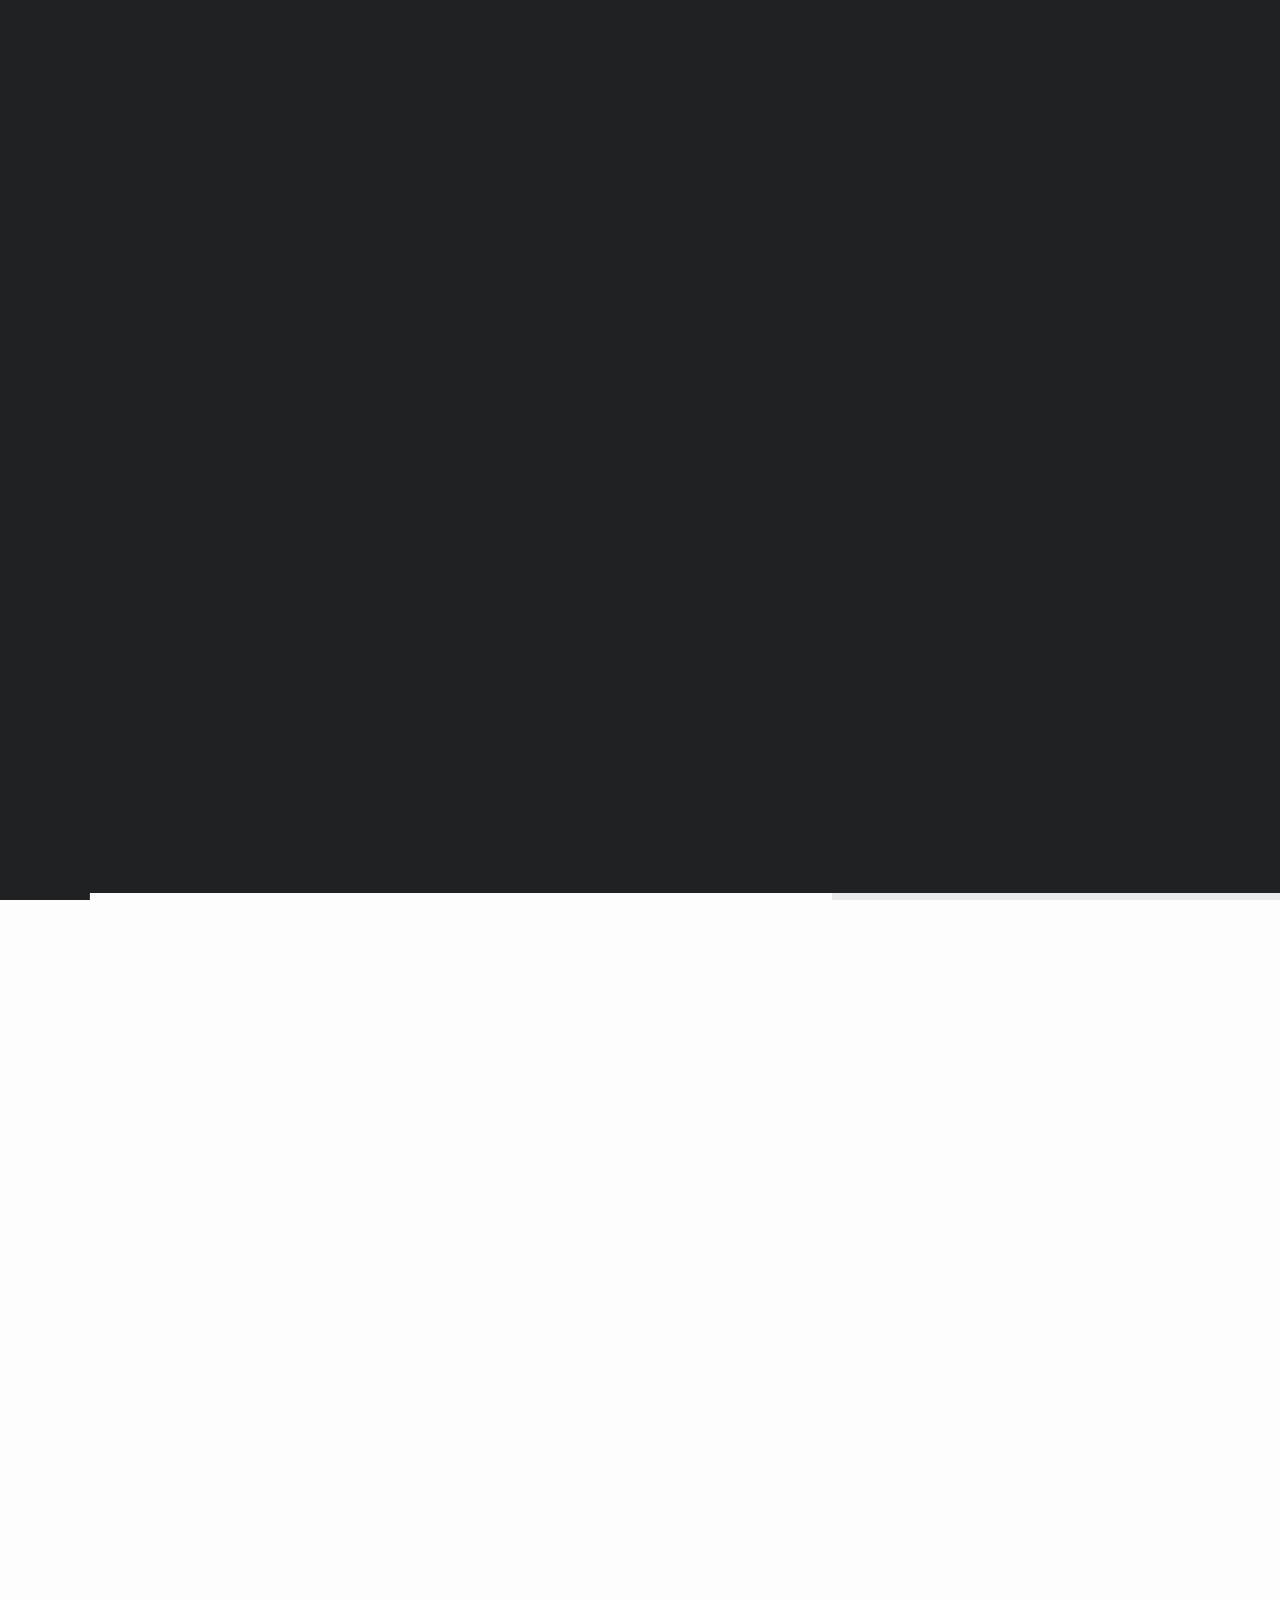
<file: index.html>
<!DOCTYPE html>
<html lang="zxx" class="is-animating">

<head>

    <meta charset="UTF-8">
    <meta name="viewport" content="width=device-width, initial-scale=1.0">
    <meta http-equiv="X-UA-Compatible" content="ie=edge">

    <!-- bootstrap grid css -->
    <link rel="stylesheet" href="css/plugins/bootstrap-grid.css">
    <!-- font awesome css -->
    <link rel="stylesheet" href="css/plugins/font-awesome.min.css">
    <!-- swiper css -->
    <link rel="stylesheet" href="css/plugins/swiper.min.css">
    <!-- courtney css -->
    <link rel="stylesheet" href="css/dark-mode.css">
    <!-- page name -->
    <title>sri hari</title>

</head>

<body>

    <!-- wrapper -->
    <div class="mil-wrapper" id="top">

        <!-- preloader -->
        <div class="mil-preloader-frame">
            <div class="mil-preloader-content" style="transform: scale(.6) translateY(200px); opacity: 0;">
                <div class="mil-preloader">
                    <div class="mil-circ-1"></div>
                    <div class="mil-circ-2"></div>
                    <div class="mil-circ-3"></div>
                    <div class="mil-circ-4"></div>
                </div>
                <div class="mil-upper">Loading</div>
            </div>
        </div>
        <!-- preloader end -->

        <div class="mil-frame">

            <!-- top bar -->
            <div class="mil-top-panel">

                <!-- You need to remove the "mil-dot" class if you don't need a dot -->
                <a href="home-2.html" class="mil-logo"><span class="mil-dot">C</span></a>

                <div class="mil-navigation">
                    <nav id="swupMenu" class="mil-menu-transition">
                        <ul>
                            <li class="mil-has-children mil-active">
                                <a href="">Home</a>
                                <ul>
                                    <li><a href="home-1.html">Default</a></li>
                                    <li><a href="home-2.html">Full width homepage</a></li>
                                    <li><a href="portfolio-5.html">Portfolio slider</a></li>
                                </ul>
                            </li>
                            <li class="mil-has-children">
                                <a href="">Projects</a>
                                <ul>
                                    <li><a href="portfolio-1.html">Projects list</a></li>
                                    <li><a href="portfolio-2.html">Projects 2 column list</a></li>
                                    <li><a href="portfolio-3.html">Full width list</a></li>
                                    <li><a href="portfolio-4.html">Full width simple list</a></li>
                                    <li><a href="portfolio-5.html">Carousel</a></li>
                                    <li><a href="project-1.html">Single Project</a></li>
                                    <li><a href="project-2.html">Full width Single Project</a></li>
                                </ul>
                            </li>
                            <li class="mil-has-children">
                                <a href="">Blog</a>
                                <ul>
                                    <li><a href="blog-1.html">Blog list</a></li>
                                    <li><a href="blog-2.html">Full width list</a></li>
                                    <li><a href="publication-1.html">Publication</a></li>
                                    <li><a href="publication-2.html">Full width Publication</a></li>
                                </ul>
                            </li>
                            <li><a href="contact.html">Contact</a></li>
                            <li class="mil-has-children">
                                <a href="">Other</a>
                                <ul>
                                    <li><a href="story.html">Story timeline</a></li>
                                    <li><a href="services.html">Services</a></li>
                                    <li><a href="service.html">Single Service</a></li>
                                    <li><a href="404.html">404</a></li>
                                </ul>
                            </li>
                        </ul>
                    </nav>
                </div>

                <div class="mil-top-panel-btns">
                    <a href="contact.html" class="mil-contact-btn">
                        <svg xmlns="http://www.w3.org/2000/svg" viewBox="0 0 24 24" fill="none" stroke="currentColor" stroke-width="2" stroke-linecap="round" stroke-linejoin="round" class="feather feather-mail">
                            <path d="M4 4h16c1.1 0 2 .9 2 2v12c0 1.1-.9 2-2 2H4c-1.1 0-2-.9-2-2V6c0-1.1.9-2 2-2z"></path>
                            <polyline points="22,6 12,13 2,6"></polyline>
                        </svg>
                    </a>

                    <div class="mil-menu-btn">
                        <span></span>
                    </div>
                </div>

            </div>
            <!-- top bar end -->

            <!-- left bar -->
            <div class="mil-left-panel">

                <div class="mil-page-name mil-upper mil-dark">Homepage</div>

                <ul class="mil-social-icons">
                    <li><a href="#." target="_blank" class="social-icon"> <i class="fab fa-behance"></i></a></li>
                    <li><a href="#." target="_blank" class="social-icon"> <i class="fab fa-dribbble"></i></a></li>
                    <li><a href="#." target="_blank" class="social-icon"> <i class="fab fa-twitter"></i></a></li>
                    <li><a href="#." target="_blank" class="social-icon"> <i class="fab fa-github"></i></a></li>
                </ul>

            </div>
            <!-- left bar end -->

            <!-- back to top -->
            <div class="mil-back-to-top">
                <a href="#top" class="mil-link mil-btt-icon">
                    <span>Back to top</span>
                    <svg xmlns="http://www.w3.org/2000/svg" width="24" height="24" viewBox="0 0 24 24" fill="none" stroke="currentColor" stroke-width="2" stroke-linecap="round" stroke-linejoin="round" class="feather feather-arrow-right">
                        <line x1="5" y1="12" x2="19" y2="12"></line>
                        <polyline points="12 5 19 12 12 19"></polyline>
                    </svg>
                </a>
            </div>
            <!-- back to top end -->

        </div>

        <!-- content -->
        <div class="mil-content">

            <div class="mil-scroll-wrapper transition-fade" id="swupMain">
                <div class="mil-container">
                    <!-- banner -->
                    <section class="mil-side-banner mil-center">
                        <div class="mil-banner-top mil-up"></div>
                        <div class="mil-banner-title">
                            <div class="mil-upper mil-dark mil-up mil-mb-30">Hello! My name is</div>
                            <h1 class="mil-up mil-mb-30">Courtney<br>Davis</h1>
                            <p class="mil-upper mil-dark mil-up">UI/UX Designer</p>
                        </div>
                        <div class="mil-up mil-oval-frame">
                            <div class="mil-circle-text">
                                <svg version="1.1" xmlns="http://www.w3.org/2000/svg" xmlns:xlink="http://www.w3.org/1999/xlink" x="0px" y="0px" viewBox="0 0 300 300" enable-background="new 0 0 300 300" xml:space="preserve" class="mil-ct-svg mil-rotate" data-value="360">
                                    <defs>
                                        <path id="circlePath" d="M 150, 150 m -60, 0 a 60,60 0 0,1 120,0 a 60,60 0 0,1 -120,0 " />
                                    </defs>
                                    <circle cx="150" cy="100" r="75" fill="none" />
                                    <g>
                                        <use xlink:href="#circlePath" fill="none" />
                                        <text style="letter-spacing: 6.5px">
                                            <!-- circle text -->
                                            <textPath xlink:href="#circlePath">Scroll down - Scroll down - </textPath>
                                        </text>
                                    </g>
                                </svg>
                                <a href="#about" class="mil-button">
                                    <svg xmlns="http://www.w3.org/2000/svg" width="24" height="24" viewBox="0 0 24 24" fill="none" stroke="currentColor" stroke-width="2" stroke-linecap="round" stroke-linejoin="round" class="feather feather-arrow-down">
                                        <line x1="12" y1="5" x2="12" y2="19"></line>
                                        <polyline points="19 12 12 19 5 12"></polyline>
                                    </svg>
                                </a>
                            </div>
                        </div>
                    </section>
                    <!-- banner end -->

                    <!-- about -->
                    <section id="about" class="mil-p-0-90">
                        <div class="mil-oval-frame-2 mil-mb-90">
                            <img src="img/person/avatar.jpg" alt="avatar">
                        </div>
                        <div class="row justify-content-center">
                            <div class="col-lg-8">
                                <div class="mil-center">
                                    <h2 class="mil-up mil-mb-30">Hi! My name is Courtney, <br>i’m UI/UX Designer based in Toronto</h2>
                                    <div class="mil-quote mil-up mil-mb-30"><i class="fas fa-quote-left"></i></div>
                                    <p class="mil-up mil-mb-30">I am a passionate and dedicated UI/UX designer with a strong focus on creating exceptional user experiences. I thrive on transforming complex ideas into intuitive and visually appealing designs. With a keen eye for
                                        detail and a user-centered approach, I strive to deliver impactful solutions that engage and delight users. Let's collaborate to bring your digital products to life!</p>
                                    <img src="img/person/sign.png" alt="signature" class="mil-up mil-sign">
                                </div>
                            </div>
                        </div>
                    </section>
                    <!-- about end -->

                    <div class="mil-section-title mil-up">
                        <div class="mil-divider"></div>
                        <h3>Services</h3>
                    </div>

                    <!-- services -->
                    <section class="mil-p-90-30">
                        <div class="row justify-content-between align-items-center">
                            <div class="col-lg-4">
                                <div class="mil-icon-box mil-center mil-mb-60">
                                    <div class="mil-service-icon mil-up">
                                        <img src="img/icons/1.svg" alt="icon" class="mil-mb-30">
                                    </div>
                                    <h5 class="mil-up mil-mb-30">UI/UX Design</h5>
                                    <p class="mil-up mil-mb-30">Elevate your online presence with captivating user interfaces and seamless experiences</p>
                                    <div class="mil-up">
                                        <a href="service.html" class="mil-link mil-icon-link">
                                            <svg xmlns="http://www.w3.org/2000/svg" width="24" height="24" viewBox="0 0 24 24" fill="none" stroke="currentColor" stroke-width="2" stroke-linecap="round" stroke-linejoin="round" class="feather feather-arrow-right">
                                                <line x1="5" y1="12" x2="19" y2="12"></line>
                                                <polyline points="12 5 19 12 12 19"></polyline>
                                            </svg>
                                        </a>
                                    </div>
                                </div>
                            </div>
                            <div class="col-lg-4">
                                <div class="mil-icon-box mil-center mil-mb-60">
                                    <div class="mil-service-icon mil-up">
                                        <img src="img/icons/2.svg" alt="icon" class="mil-mb-30">
                                    </div>
                                    <h5 class="mil-up mil-mb-30">Logo Design</h5>
                                    <p class="mil-up mil-mb-30">Establish a strong and cohesive brand identity that resonates with your audience.</p>
                                    <div class="mil-up">
                                        <a href="service.html" class="mil-link mil-icon-link">
                                            <svg xmlns="http://www.w3.org/2000/svg" width="24" height="24" viewBox="0 0 24 24" fill="none" stroke="currentColor" stroke-width="2" stroke-linecap="round" stroke-linejoin="round" class="feather feather-arrow-right">
                                                <line x1="5" y1="12" x2="19" y2="12"></line>
                                                <polyline points="12 5 19 12 12 19"></polyline>
                                            </svg>
                                        </a>
                                    </div>
                                </div>
                            </div>
                            <div class="col-lg-4">
                                <div class="mil-icon-box mil-center mil-mb-60">
                                    <div class="mil-service-icon mil-up">
                                        <img src="img/icons/3.svg" alt="icon" class="mil-mb-30">
                                    </div>
                                    <h5 class="mil-up mil-mb-30">Branding</h5>
                                    <p class="mil-up mil-mb-30">All of which have a singular goal: to build environments where our clients thrive.</p>
                                    <div class="mil-up">
                                        <a href="service.html" class="mil-link mil-icon-link">
                                            <svg xmlns="http://www.w3.org/2000/svg" width="24" height="24" viewBox="0 0 24 24" fill="none" stroke="currentColor" stroke-width="2" stroke-linecap="round" stroke-linejoin="round" class="feather feather-arrow-right">
                                                <line x1="5" y1="12" x2="19" y2="12"></line>
                                                <polyline points="12 5 19 12 12 19"></polyline>
                                            </svg>
                                        </a>
                                    </div>
                                </div>
                            </div>
                        </div>
                    </section>
                    <!-- services end -->

                    <div class="mil-section-title mil-up">
                        <div class="mil-divider"></div>
                        <h3>Language Skills</h3>
                    </div>

                    <!-- language -->
                    <section class="mil-lang-skills mil-p-90-60">
                        <div class="row justify-content-between align-items-center">
                            <div class="col-6 col-lg-3">

                                <div class="mil-lang-skills-item mil-center mil-up mil-mb-30">
                                    <div class="mil-circular-progress" data-value="95%">
                                        <div class="mil-counter-frame mil-upper mil-dark"><span class="mil-counter" data-number="95">0</span><span>%</span></div>
                                    </div>
                                    <h6 class="mil-up">English</h6>
                                </div>

                            </div>
                            <div class="col-6 col-lg-3">

                                <div class="mil-lang-skills-item mil-center mil-up mil-mb-30">
                                    <div class="mil-circular-progress" data-value="85%">
                                        <div class="mil-counter-frame mil-upper mil-dark"><span class="mil-counter" data-number="85">0</span><span>%</span></div>
                                    </div>
                                    <h6 class="mil-up">French</h6>
                                </div>

                            </div>
                            <div class="col-6 col-lg-3">

                                <div class="mil-lang-skills-item mil-center mil-up mil-mb-30">
                                    <div class="mil-circular-progress" data-value="60%">
                                        <div class="mil-counter-frame mil-upper mil-dark"><span class="mil-counter" data-number="60">0</span><span>%</span></div>
                                    </div>
                                    <h6 class="mil-up">Spanish</h6>
                                </div>

                            </div>
                            <div class="col-6 col-lg-3">

                                <div class="mil-lang-skills-item mil-center mil-up mil-mb-30">
                                    <div class="mil-circular-progress" data-value="40%">
                                        <div class="mil-counter-frame mil-upper mil-dark"><span class="mil-counter" data-number="40">0</span><span>%</span></div>
                                    </div>
                                    <h6 class="mil-up">German</h6>
                                </div>

                            </div>
                        </div>
                    </section>
                    <!-- language end -->

                    <div class="mil-section-title mil-up">
                        <div class="mil-divider"></div>
                        <h3>Hard Skills</h3>
                    </div>

                    <!-- hard skills -->
                    <section class="mil-p-90-60">
                        <div class="row justify-content-between align-items-center">
                            <div class="col-lg-6">

                                <div class="mil-lang-skills-item mil-mb-30">
                                    <h6 class="mil-up mil-mb-30">Figma</h6>
                                    <div class="mil-line-progress mil-up">
                                        <div class="mil-bar" data-value="95%"></div>
                                    </div>
                                </div>

                            </div>
                            <div class="col-lg-6">

                                <div class="mil-lang-skills-item mil-mb-30">
                                    <h6 class="mil-up mil-mb-30">Adobe XD</h6>
                                    <div class="mil-line-progress mil-up">
                                        <div class="mil-bar" data-value="90%"></div>
                                    </div>
                                </div>

                            </div>
                            <div class="col-lg-6">

                                <div class="mil-lang-skills-item mil-mb-30">
                                    <h6 class="mil-up mil-mb-30">Sketch</h6>
                                    <div class="mil-line-progress mil-up">
                                        <div class="mil-bar" data-value="80%"></div>
                                    </div>
                                </div>

                            </div>
                            <div class="col-lg-6">

                                <div class="mil-lang-skills-item mil-mb-30">
                                    <h6 class="mil-up mil-mb-30">Photoshop</h6>
                                    <div class="mil-line-progress mil-up">
                                        <div class="mil-bar" data-value="70%"></div>
                                    </div>
                                </div>

                            </div>
                            <div class="col-lg-6">

                                <div class="mil-lang-skills-item mil-mb-30">
                                    <h6 class="mil-up mil-mb-30">Html</h6>
                                    <div class="mil-line-progress mil-up">
                                        <div class="mil-bar" data-value="40%"></div>
                                    </div>
                                </div>

                            </div>
                            <div class="col-lg-6">

                                <div class="mil-lang-skills-item mil-mb-30">
                                    <h6 class="mil-up mil-mb-30">Css</h6>
                                    <div class="mil-line-progress mil-up">
                                        <div class="mil-bar" data-value="40%"></div>
                                    </div>
                                </div>

                            </div>
                        </div>

                    </section>
                    <!-- hard skills end -->

                    <div class="mil-section-title mil-up">
                        <div class="mil-divider"></div>
                        <h3>Reviews</h3>
                    </div>

                    <!-- revievs -->
                    <section class="mil-p-90-90">

                        <div class="row justify-content-center mil-reviews-slider-frame">
                            <div class="col-lg-8">

                                <div class="swiper-container mil-reviews-slider mil-mb-30">
                                    <div class="swiper-wrapper">
                                        <div class="swiper-slide">

                                            <div class="mil-review mil-center" data-swiper-parallax-opacity="0" data-swiper-parallax="-90" data-swiper-parallax-scale=".8">
                                                <div class="mil-review-top">
                                                    <img src="img/customers/1.jpg" alt="customer" class="mil-avatar mil-up">
                                                    <div class="mil-name">
                                                        <h4 class="mil-up mil-mb-5">Paul Trueman</h4>
                                                        <p class="mil-upper mil-up">Eqanta app</p>
                                                    </div>
                                                </div>
                                                <p class="mil-up">Working with Courtney Davis as our UI designer was an absolute pleasure. Her attention to detail and creative approach brought our vision to life. The user interface she designed exceeded our expectations,
                                                    and we received positive feedback from our clients. Highly recommended!</p>
                                            </div>

                                        </div>
                                        <div class="swiper-slide">

                                            <div class="mil-review mil-center" data-swiper-parallax-opacity="0" data-swiper-parallax="-90" data-swiper-parallax-scale=".8">
                                                <div class="mil-review-top">
                                                    <img src="img/customers/2.jpg" alt="customer" class="mil-avatar mil-up">
                                                    <div class="mil-name">
                                                        <h4 class="mil-up mil-mb-5">Olivia Oldman</h4>
                                                        <p class="mil-upper mil-up">Eqanta app</p>
                                                    </div>
                                                </div>
                                                <p class="mil-up">I had the opportunity to collaborate with Courtney, and I must say she is incredibly talented. Her ability to understand our brand and translate it into a interface was impressive. Courtney's designs were
                                                    intuitive, and enhanced the overall user experience. I look forward to working with her again!</p>
                                            </div>

                                        </div>
                                        <div class="swiper-slide">

                                            <div class="mil-review mil-center" data-swiper-parallax-opacity="0" data-swiper-parallax="-90" data-swiper-parallax-scale=".8">
                                                <div class="mil-review-top">
                                                    <img src="img/customers/3.jpg" alt="customer" class="mil-avatar mil-up">
                                                    <div class="mil-name">
                                                        <h4 class="mil-up mil-mb-5">Oscar Newman</h4>
                                                        <p class="mil-upper mil-up">Eqanta app</p>
                                                    </div>
                                                </div>
                                                <p class="mil-up">Courtney Davis is an exceptional UI designer. She has a keen eye for aesthetics and understands how to create interfaces. Courtney's designs greatly improved the usability of our application, and we couldn't
                                                    be happier with the results. Highly skilled and reliable!</p>
                                            </div>

                                        </div>
                                    </div>
                                </div>
                            </div>

                            <div class="mil-slider-nav mil-up">
                                <div class="mil-reviews-prev">
                                    <svg xmlns="http://www.w3.org/2000/svg" width="24" height="24" viewBox="0 0 24 24" fill="none" stroke="currentColor" stroke-width="2" stroke-linecap="round" stroke-linejoin="round" class="feather feather-arrow-right">
                                        <line x1="5" y1="12" x2="19" y2="12"></line>
                                        <polyline points="12 5 19 12 12 19"></polyline>
                                    </svg>
                                </div>
                                <div class="mil-reviews-next">
                                    <svg xmlns="http://www.w3.org/2000/svg" width="24" height="24" viewBox="0 0 24 24" fill="none" stroke="currentColor" stroke-width="2" stroke-linecap="round" stroke-linejoin="round" class="feather feather-arrow-right">
                                        <line x1="5" y1="12" x2="19" y2="12"></line>
                                        <polyline points="12 5 19 12 12 19"></polyline>
                                    </svg>
                                </div>
                            </div>

                            <div class="swiper-reviews-pagination mil-up"></div>

                        </div>

                    </section>
                    <!-- revievs end -->

                    <div class="mil-section-title mil-up">
                        <div class="mil-divider"></div>
                        <h3>Latest from blog</h3>
                    </div>

                    <!-- blog -->
                    <section class="mil-p-90-30">
                        <div class="row justify-content-between align-items-center">
                            <div class="col-lg-6">

                                <a href="publication-1.html" class="mil-blog-card mil-mb-60">
                                    <div class="mil-cover mil-up">
                                        <img src="img/blog/1.jpg" alt="cover">
                                        <div class="mil-link mil-icon-link">
                                            <svg xmlns="http://www.w3.org/2000/svg" width="24" height="24" viewBox="0 0 24 24" fill="none" stroke="currentColor" stroke-width="2" stroke-linecap="round" stroke-linejoin="round" class="feather feather-arrow-right">
                                                <line x1="5" y1="12" x2="19" y2="12"></line>
                                                <polyline points="12 5 19 12 12 19"></polyline>
                                            </svg>
                                        </div>
                                    </div>
                                    <div class="mil-descr">
                                        <h4 class="mil-up mil-mb-30">How to Become a Graphic Designer in 10 Simple Steps</h4>
                                        <p class="mil-up">Lorem ipsum dolor sit amet, consectetur adipisicing elit. Eius sequi commodi dignissimos.</p>
                                    </div>
                                </a>

                            </div>
                            <div class="col-lg-6">

                                <a href="publication-1.html" class="mil-blog-card mil-mb-60">
                                    <div class="mil-cover mil-up">
                                        <img src="img/blog/2.jpg" alt="cover">
                                        <div class="mil-link mil-icon-link">
                                            <svg xmlns="http://www.w3.org/2000/svg" width="24" height="24" viewBox="0 0 24 24" fill="none" stroke="currentColor" stroke-width="2" stroke-linecap="round" stroke-linejoin="round" class="feather feather-arrow-right">
                                                <line x1="5" y1="12" x2="19" y2="12"></line>
                                                <polyline points="12 5 19 12 12 19"></polyline>
                                            </svg>
                                        </div>
                                    </div>
                                    <div class="mil-descr">
                                        <h4 class="mil-up mil-mb-30">16 Best Graphic Design Online and Offline Courses</h4>
                                        <p class="mil-up">Lorem ipsum dolor sit amet, consectetur adipisicing elit. Eius sequi commodi dignissimos.</p>
                                    </div>
                                </a>

                            </div>
                        </div>

                    </section>
                    <!-- blog end -->

                    <div class="mil-divider mil-up mil-mb-90"></div>

                    <!-- call to action -->
                    <div class="mil-p-0-90">
                        <div class="row justify-content-center">
                            <div class="col-lg-8">
                                <div class="mil-center">
                                    <h2 class="mil-up mil-mb-30">Ready to bring your ideas to life? I'm here to help</h2>
                                    <div class="mil-up">
                                        <a href="contact.html" class="mil-btn mil-sm-btn">Contact me</a>
                                    </div>
                                </div>
                            </div>
                        </div>
                    </div>
                    <!-- call to action end -->

                    <!-- footer -->
                    <footer class="mil-fw">
                        <p class="mil-light-soft">© 2023. Courtney. All rights reserved.</p>
                        <p class="mil-light-soft">Author: &nbsp;<a href="https://themeforest.net/user/millerdigitaldesign/portfolio" target="_blank">Nazar Miller</a></p>
                    </footer>
                    <!-- footer end -->

                </div>

            </div>

            <div class="mil-right-banner" id="scene">
                <!-- scrollbar -->
                <div class="mil-progress-track">
                    <div class="mil-progress"></div>
                </div>
                <!-- scrollbar end -->
                <div class="mil-banner-wrapper" data-depth="1">
                    <div id="swupBg" class="mil-banner-frame">
                        <img src="img/person/bg-1.jpg" alt="background" class="mil-banner-bg mil-blur">
                    </div>
                </div>
                <div class="mil-banner-wrapper" data-depth="0.2">
                    <div id="swupPerson" class="mil-banner-frame">
                        <img src="img/person/2.png" alt="person" class="mil-banner-person">
                    </div>
                </div>
                <div class="mil-flying-skills" data-depth="0.1">
                    <div id="swupSkills" class="mil-skills-frame">
                        <div class="mil-item" style="top: 30%; left: 10%">
                            <img src="img/logos/1.jpg" alt="logo">
                        </div>
                        <div class="mil-item" style="bottom: 15%; left: 20%">
                            <img src="img/logos/2.jpg" alt="logo">
                        </div>
                        <div class="mil-item" style="bottom: 45%; right: 15%">
                            <img src="img/logos/3.jpg" alt="logo">
                        </div>
                        <div class="mil-el mil-addition-el-1">+</div>
                        <div class="mil-el mil-addition-el-2">+</div>
                        <div class="mil-el mil-addition-el-3"></div>
                        <div class="mil-el mil-addition-el-4"></div>
                    </div>
                </div>
            </div>

        </div>
        <!-- content -->
    </div>
    <!-- wrapper end -->

    <!-- jQuery js -->
    <script src="js/plugins/jquery.min.js"></script>
    <!-- swup js -->
    <script src="js/plugins/swup.min.js"></script>
    <!-- swup body class plugin js -->
    <script src="js/plugins/SwupBodyClassPlugin.min.js"></script>
    <!-- swiper js -->
    <script src="js/plugins/swiper.min.js"></script>
    <!-- gsap js -->
    <script src="js/plugins/gsap.min.js"></script>
    <!-- scroll smoother -->
    <script src="js/plugins/smooth-scroll.js"></script>
    <!-- scroll trigger js -->
    <script src="js/plugins/ScrollTrigger.min.js"></script>
    <!-- parallax js -->
    <script src="js/plugins/parallax.js"></script>
    <!-- courtney js -->
    <script src="js/main.js"></script>

</body>

</html>
</file>
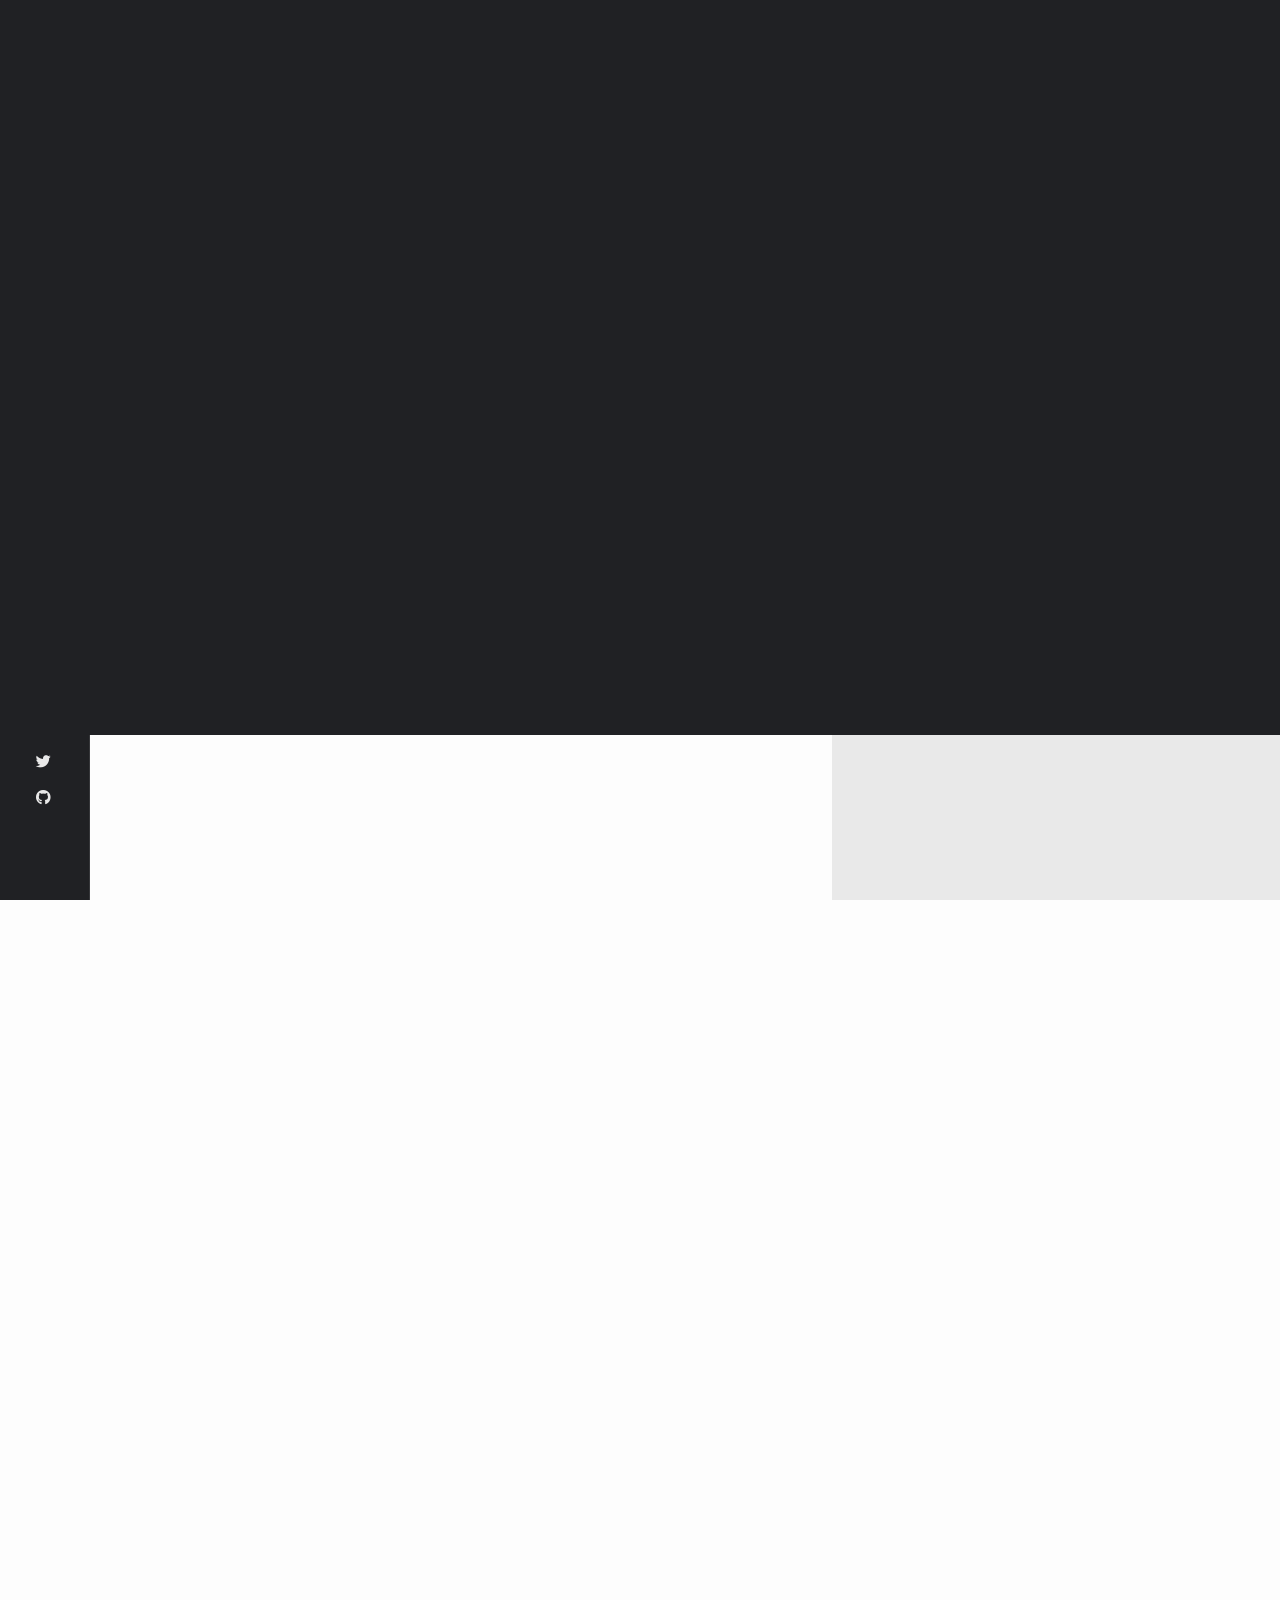
<file: home-1.html>
<!DOCTYPE html>
<html lang="zxx" class="is-animating">

<head>

    <meta charset="UTF-8">
    <meta name="viewport" content="width=device-width, initial-scale=1.0">
    <meta http-equiv="X-UA-Compatible" content="ie=edge">

    <!-- bootstrap grid css -->
    <link rel="stylesheet" href="css/plugins/bootstrap-grid.css">
    <!-- font awesome css -->
    <link rel="stylesheet" href="css/plugins/font-awesome.min.css">
    <!-- swiper css -->
    <link rel="stylesheet" href="css/plugins/swiper.min.css">
    <!-- courtney css -->
    <link rel="stylesheet" href="css/dark-mode.css">
    <!-- page name -->
    <title>sri hari</title>

</head>

<body>

    <!-- wrapper -->
    <div class="mil-wrapper" id="top">

        <!-- preloader -->
        <div class="mil-preloader-frame">
            <div class="mil-preloader-content" style="transform: scale(.6) translateY(200px); opacity: 0;">
                <div class="mil-preloader">
                    <div class="mil-circ-1"></div>
                    <div class="mil-circ-2"></div>
                    <div class="mil-circ-3"></div>
                    <div class="mil-circ-4"></div>
                </div>
                <div class="mil-upper">Loading</div>
            </div>
        </div>
        <!-- preloader end -->

        <div class="mil-frame">

            <!-- top bar -->
            <div class="mil-top-panel">

                <!-- You need to remove the "mil-dot" class if you don't need a dot -->
                <a href="home-2.html" class="mil-logo"><span class="mil-dot">C</span></a>

                <div class="mil-navigation">
                    <nav id="swupMenu" class="mil-menu-transition">
                        <ul>
                            <li class="mil-has-children mil-active">
                                <a href="">Home</a>
                                <ul>
                                    <li><a href="home-1.html">Default</a></li>
                                    <li><a href="home-2.html">Full width homepage</a></li>
                                    <li><a href="portfolio-5.html">Portfolio slider</a></li>
                                </ul>
                            </li>
                            <li class="mil-has-children">
                                <a href="">Projects</a>
                                <ul>
                                    <li><a href="portfolio-1.html">Projects list</a></li>
                                    <li><a href="portfolio-2.html">Projects 2 column list</a></li>
                                    <li><a href="portfolio-3.html">Full width list</a></li>
                                    <li><a href="portfolio-4.html">Full width simple list</a></li>
                                    <li><a href="portfolio-5.html">Carousel</a></li>
                                    <li><a href="project-1.html">Single Project</a></li>
                                    <li><a href="project-2.html">Full width Single Project</a></li>
                                </ul>
                            </li>
                            <li class="mil-has-children">
                                <a href="">Blog</a>
                                <ul>
                                    <li><a href="blog-1.html">Blog list</a></li>
                                    <li><a href="blog-2.html">Full width list</a></li>
                                    <li><a href="publication-1.html">Publication</a></li>
                                    <li><a href="publication-2.html">Full width Publication</a></li>
                                </ul>
                            </li>
                            <li><a href="contact.html">Contact</a></li>
                            <li class="mil-has-children">
                                <a href="">Other</a>
                                <ul>
                                    <li><a href="story.html">Story timeline</a></li>
                                    <li><a href="services.html">Services</a></li>
                                    <li><a href="service.html">Single Service</a></li>
                                    <li><a href="404.html">404</a></li>
                                </ul>
                            </li>
                        </ul>
                    </nav>
                </div>

                <div class="mil-top-panel-btns">
                    <a href="contact.html" class="mil-contact-btn">
                        <svg xmlns="http://www.w3.org/2000/svg" viewBox="0 0 24 24" fill="none" stroke="currentColor" stroke-width="2" stroke-linecap="round" stroke-linejoin="round" class="feather feather-mail">
                            <path d="M4 4h16c1.1 0 2 .9 2 2v12c0 1.1-.9 2-2 2H4c-1.1 0-2-.9-2-2V6c0-1.1.9-2 2-2z"></path>
                            <polyline points="22,6 12,13 2,6"></polyline>
                        </svg>
                    </a>

                    <div class="mil-menu-btn">
                        <span></span>
                    </div>
                </div>

            </div>
            <!-- top bar end -->

            <!-- left bar -->
            <div class="mil-left-panel">

                <div class="mil-page-name mil-upper mil-dark">Homepage</div>

                <ul class="mil-social-icons">
                    <li><a href="#." target="_blank" class="social-icon"> <i class="fab fa-behance"></i></a></li>
                    <li><a href="#." target="_blank" class="social-icon"> <i class="fab fa-dribbble"></i></a></li>
                    <li><a href="#." target="_blank" class="social-icon"> <i class="fab fa-twitter"></i></a></li>
                    <li><a href="#." target="_blank" class="social-icon"> <i class="fab fa-github"></i></a></li>
                </ul>

            </div>
            <!-- left bar end -->

            <!-- back to top -->
            <div class="mil-back-to-top">
                <a href="#top" class="mil-link mil-btt-icon">
                    <span>Back to top</span>
                    <svg xmlns="http://www.w3.org/2000/svg" width="24" height="24" viewBox="0 0 24 24" fill="none" stroke="currentColor" stroke-width="2" stroke-linecap="round" stroke-linejoin="round" class="feather feather-arrow-right">
                        <line x1="5" y1="12" x2="19" y2="12"></line>
                        <polyline points="12 5 19 12 12 19"></polyline>
                    </svg>
                </a>
            </div>
            <!-- back to top end -->

        </div>

        <!-- content -->
        <div class="mil-content">

            <div class="mil-scroll-wrapper transition-fade" id="swupMain">
                <div class="mil-container">
                    <!-- banner -->
                    <section class="mil-side-banner mil-center">
                        <div class="mil-banner-top mil-up"></div>
                        <div class="mil-banner-title">
                            <div class="mil-upper mil-dark mil-up mil-mb-30">Hello! My name is</div>
                            <h1 class="mil-up mil-mb-30">Courtney<br>Davis</h1>
                            <p class="mil-upper mil-dark mil-up">UI/UX Designer</p>
                        </div>
                        <div class="mil-up mil-oval-frame">
                            <div class="mil-circle-text">
                                <svg version="1.1" xmlns="http://www.w3.org/2000/svg" xmlns:xlink="http://www.w3.org/1999/xlink" x="0px" y="0px" viewBox="0 0 300 300" enable-background="new 0 0 300 300" xml:space="preserve" class="mil-ct-svg mil-rotate" data-value="360">
                                    <defs>
                                        <path id="circlePath" d="M 150, 150 m -60, 0 a 60,60 0 0,1 120,0 a 60,60 0 0,1 -120,0 " />
                                    </defs>
                                    <circle cx="150" cy="100" r="75" fill="none" />
                                    <g>
                                        <use xlink:href="#circlePath" fill="none" />
                                        <text style="letter-spacing: 6.5px">
                                            <!-- circle text -->
                                            <textPath xlink:href="#circlePath">Scroll down - Scroll down - </textPath>
                                        </text>
                                    </g>
                                </svg>
                                <a href="#about" class="mil-button">
                                    <svg xmlns="http://www.w3.org/2000/svg" width="24" height="24" viewBox="0 0 24 24" fill="none" stroke="currentColor" stroke-width="2" stroke-linecap="round" stroke-linejoin="round" class="feather feather-arrow-down">
                                        <line x1="12" y1="5" x2="12" y2="19"></line>
                                        <polyline points="19 12 12 19 5 12"></polyline>
                                    </svg>
                                </a>
                            </div>
                        </div>
                    </section>
                    <!-- banner end -->

                    <!-- about -->
                    <section id="about" class="mil-p-0-90">
                        <div class="mil-oval-frame-2 mil-mb-90">
                            <img src="img/person/avatar.jpg" alt="avatar">
                        </div>
                        <div class="row justify-content-center">
                            <div class="col-lg-8">
                                <div class="mil-center">
                                    <h2 class="mil-up mil-mb-30">Hi! My name is Courtney, <br>i’m UI/UX Designer based in Toronto</h2>
                                    <div class="mil-quote mil-up mil-mb-30"><i class="fas fa-quote-left"></i></div>
                                    <p class="mil-up mil-mb-30">I am a passionate and dedicated UI/UX designer with a strong focus on creating exceptional user experiences. I thrive on transforming complex ideas into intuitive and visually appealing designs. With a keen eye for
                                        detail and a user-centered approach, I strive to deliver impactful solutions that engage and delight users. Let's collaborate to bring your digital products to life!</p>
                                    <img src="img/person/sign.png" alt="signature" class="mil-up mil-sign">
                                </div>
                            </div>
                        </div>
                    </section>
                    <!-- about end -->

                    <div class="mil-section-title mil-up">
                        <div class="mil-divider"></div>
                        <h3>Services</h3>
                    </div>

                    <!-- services -->
                    <section class="mil-p-90-30">
                        <div class="row justify-content-between align-items-center">
                            <div class="col-lg-4">
                                <div class="mil-icon-box mil-center mil-mb-60">
                                    <div class="mil-service-icon mil-up">
                                        <img src="img/icons/1.svg" alt="icon" class="mil-mb-30">
                                    </div>
                                    <h5 class="mil-up mil-mb-30">UI/UX Design</h5>
                                    <p class="mil-up mil-mb-30">Elevate your online presence with captivating user interfaces and seamless experiences</p>
                                    <div class="mil-up">
                                        <a href="service.html" class="mil-link mil-icon-link">
                                            <svg xmlns="http://www.w3.org/2000/svg" width="24" height="24" viewBox="0 0 24 24" fill="none" stroke="currentColor" stroke-width="2" stroke-linecap="round" stroke-linejoin="round" class="feather feather-arrow-right">
                                                <line x1="5" y1="12" x2="19" y2="12"></line>
                                                <polyline points="12 5 19 12 12 19"></polyline>
                                            </svg>
                                        </a>
                                    </div>
                                </div>
                            </div>
                            <div class="col-lg-4">
                                <div class="mil-icon-box mil-center mil-mb-60">
                                    <div class="mil-service-icon mil-up">
                                        <img src="img/icons/2.svg" alt="icon" class="mil-mb-30">
                                    </div>
                                    <h5 class="mil-up mil-mb-30">Logo Design</h5>
                                    <p class="mil-up mil-mb-30">Establish a strong and cohesive brand identity that resonates with your audience.</p>
                                    <div class="mil-up">
                                        <a href="service.html" class="mil-link mil-icon-link">
                                            <svg xmlns="http://www.w3.org/2000/svg" width="24" height="24" viewBox="0 0 24 24" fill="none" stroke="currentColor" stroke-width="2" stroke-linecap="round" stroke-linejoin="round" class="feather feather-arrow-right">
                                                <line x1="5" y1="12" x2="19" y2="12"></line>
                                                <polyline points="12 5 19 12 12 19"></polyline>
                                            </svg>
                                        </a>
                                    </div>
                                </div>
                            </div>
                            <div class="col-lg-4">
                                <div class="mil-icon-box mil-center mil-mb-60">
                                    <div class="mil-service-icon mil-up">
                                        <img src="img/icons/3.svg" alt="icon" class="mil-mb-30">
                                    </div>
                                    <h5 class="mil-up mil-mb-30">Branding</h5>
                                    <p class="mil-up mil-mb-30">All of which have a singular goal: to build environments where our clients thrive.</p>
                                    <div class="mil-up">
                                        <a href="service.html" class="mil-link mil-icon-link">
                                            <svg xmlns="http://www.w3.org/2000/svg" width="24" height="24" viewBox="0 0 24 24" fill="none" stroke="currentColor" stroke-width="2" stroke-linecap="round" stroke-linejoin="round" class="feather feather-arrow-right">
                                                <line x1="5" y1="12" x2="19" y2="12"></line>
                                                <polyline points="12 5 19 12 12 19"></polyline>
                                            </svg>
                                        </a>
                                    </div>
                                </div>
                            </div>
                        </div>
                    </section>
                    <!-- services end -->

                    <div class="mil-section-title mil-up">
                        <div class="mil-divider"></div>
                        <h3>Language Skills</h3>
                    </div>

                    <!-- language -->
                    <section class="mil-lang-skills mil-p-90-60">
                        <div class="row justify-content-between align-items-center">
                            <div class="col-6 col-lg-3">

                                <div class="mil-lang-skills-item mil-center mil-up mil-mb-30">
                                    <div class="mil-circular-progress" data-value="95%">
                                        <div class="mil-counter-frame mil-upper mil-dark"><span class="mil-counter" data-number="95">0</span><span>%</span></div>
                                    </div>
                                    <h6 class="mil-up">English</h6>
                                </div>

                            </div>
                            <div class="col-6 col-lg-3">

                                <div class="mil-lang-skills-item mil-center mil-up mil-mb-30">
                                    <div class="mil-circular-progress" data-value="85%">
                                        <div class="mil-counter-frame mil-upper mil-dark"><span class="mil-counter" data-number="85">0</span><span>%</span></div>
                                    </div>
                                    <h6 class="mil-up">French</h6>
                                </div>

                            </div>
                            <div class="col-6 col-lg-3">

                                <div class="mil-lang-skills-item mil-center mil-up mil-mb-30">
                                    <div class="mil-circular-progress" data-value="60%">
                                        <div class="mil-counter-frame mil-upper mil-dark"><span class="mil-counter" data-number="60">0</span><span>%</span></div>
                                    </div>
                                    <h6 class="mil-up">Spanish</h6>
                                </div>

                            </div>
                            <div class="col-6 col-lg-3">

                                <div class="mil-lang-skills-item mil-center mil-up mil-mb-30">
                                    <div class="mil-circular-progress" data-value="40%">
                                        <div class="mil-counter-frame mil-upper mil-dark"><span class="mil-counter" data-number="40">0</span><span>%</span></div>
                                    </div>
                                    <h6 class="mil-up">German</h6>
                                </div>

                            </div>
                        </div>
                    </section>
                    <!-- language end -->

                    <div class="mil-section-title mil-up">
                        <div class="mil-divider"></div>
                        <h3>Hard Skills</h3>
                    </div>

                    <!-- hard skills -->
                    <section class="mil-p-90-60">
                        <div class="row justify-content-between align-items-center">
                            <div class="col-lg-6">

                                <div class="mil-lang-skills-item mil-mb-30">
                                    <h6 class="mil-up mil-mb-30">Figma</h6>
                                    <div class="mil-line-progress mil-up">
                                        <div class="mil-bar" data-value="95%"></div>
                                    </div>
                                </div>

                            </div>
                            <div class="col-lg-6">

                                <div class="mil-lang-skills-item mil-mb-30">
                                    <h6 class="mil-up mil-mb-30">Adobe XD</h6>
                                    <div class="mil-line-progress mil-up">
                                        <div class="mil-bar" data-value="90%"></div>
                                    </div>
                                </div>

                            </div>
                            <div class="col-lg-6">

                                <div class="mil-lang-skills-item mil-mb-30">
                                    <h6 class="mil-up mil-mb-30">Sketch</h6>
                                    <div class="mil-line-progress mil-up">
                                        <div class="mil-bar" data-value="80%"></div>
                                    </div>
                                </div>

                            </div>
                            <div class="col-lg-6">

                                <div class="mil-lang-skills-item mil-mb-30">
                                    <h6 class="mil-up mil-mb-30">Photoshop</h6>
                                    <div class="mil-line-progress mil-up">
                                        <div class="mil-bar" data-value="70%"></div>
                                    </div>
                                </div>

                            </div>
                            <div class="col-lg-6">

                                <div class="mil-lang-skills-item mil-mb-30">
                                    <h6 class="mil-up mil-mb-30">Html</h6>
                                    <div class="mil-line-progress mil-up">
                                        <div class="mil-bar" data-value="40%"></div>
                                    </div>
                                </div>

                            </div>
                            <div class="col-lg-6">

                                <div class="mil-lang-skills-item mil-mb-30">
                                    <h6 class="mil-up mil-mb-30">Css</h6>
                                    <div class="mil-line-progress mil-up">
                                        <div class="mil-bar" data-value="40%"></div>
                                    </div>
                                </div>

                            </div>
                        </div>

                    </section>
                    <!-- hard skills end -->

                    <div class="mil-section-title mil-up">
                        <div class="mil-divider"></div>
                        <h3>Reviews</h3>
                    </div>

                    <!-- revievs -->
                    <section class="mil-p-90-90">

                        <div class="row justify-content-center mil-reviews-slider-frame">
                            <div class="col-lg-8">

                                <div class="swiper-container mil-reviews-slider mil-mb-30">
                                    <div class="swiper-wrapper">
                                        <div class="swiper-slide">

                                            <div class="mil-review mil-center" data-swiper-parallax-opacity="0" data-swiper-parallax="-90" data-swiper-parallax-scale=".8">
                                                <div class="mil-review-top">
                                                    <img src="img/customers/1.jpg" alt="customer" class="mil-avatar mil-up">
                                                    <div class="mil-name">
                                                        <h4 class="mil-up mil-mb-5">Paul Trueman</h4>
                                                        <p class="mil-upper mil-up">Eqanta app</p>
                                                    </div>
                                                </div>
                                                <p class="mil-up">Working with Courtney Davis as our UI designer was an absolute pleasure. Her attention to detail and creative approach brought our vision to life. The user interface she designed exceeded our expectations,
                                                    and we received positive feedback from our clients. Highly recommended!</p>
                                            </div>

                                        </div>
                                        <div class="swiper-slide">

                                            <div class="mil-review mil-center" data-swiper-parallax-opacity="0" data-swiper-parallax="-90" data-swiper-parallax-scale=".8">
                                                <div class="mil-review-top">
                                                    <img src="img/customers/2.jpg" alt="customer" class="mil-avatar mil-up">
                                                    <div class="mil-name">
                                                        <h4 class="mil-up mil-mb-5">Olivia Oldman</h4>
                                                        <p class="mil-upper mil-up">Eqanta app</p>
                                                    </div>
                                                </div>
                                                <p class="mil-up">I had the opportunity to collaborate with Courtney, and I must say she is incredibly talented. Her ability to understand our brand and translate it into a interface was impressive. Courtney's designs were
                                                    intuitive, and enhanced the overall user experience. I look forward to working with her again!</p>
                                            </div>

                                        </div>
                                        <div class="swiper-slide">

                                            <div class="mil-review mil-center" data-swiper-parallax-opacity="0" data-swiper-parallax="-90" data-swiper-parallax-scale=".8">
                                                <div class="mil-review-top">
                                                    <img src="img/customers/3.jpg" alt="customer" class="mil-avatar mil-up">
                                                    <div class="mil-name">
                                                        <h4 class="mil-up mil-mb-5">Oscar Newman</h4>
                                                        <p class="mil-upper mil-up">Eqanta app</p>
                                                    </div>
                                                </div>
                                                <p class="mil-up">Courtney Davis is an exceptional UI designer. She has a keen eye for aesthetics and understands how to create interfaces. Courtney's designs greatly improved the usability of our application, and we couldn't
                                                    be happier with the results. Highly skilled and reliable!</p>
                                            </div>

                                        </div>
                                    </div>
                                </div>
                            </div>

                            <div class="mil-slider-nav mil-up">
                                <div class="mil-reviews-prev">
                                    <svg xmlns="http://www.w3.org/2000/svg" width="24" height="24" viewBox="0 0 24 24" fill="none" stroke="currentColor" stroke-width="2" stroke-linecap="round" stroke-linejoin="round" class="feather feather-arrow-right">
                                        <line x1="5" y1="12" x2="19" y2="12"></line>
                                        <polyline points="12 5 19 12 12 19"></polyline>
                                    </svg>
                                </div>
                                <div class="mil-reviews-next">
                                    <svg xmlns="http://www.w3.org/2000/svg" width="24" height="24" viewBox="0 0 24 24" fill="none" stroke="currentColor" stroke-width="2" stroke-linecap="round" stroke-linejoin="round" class="feather feather-arrow-right">
                                        <line x1="5" y1="12" x2="19" y2="12"></line>
                                        <polyline points="12 5 19 12 12 19"></polyline>
                                    </svg>
                                </div>
                            </div>

                            <div class="swiper-reviews-pagination mil-up"></div>

                        </div>

                    </section>
                    <!-- revievs end -->

                    <div class="mil-section-title mil-up">
                        <div class="mil-divider"></div>
                        <h3>Latest from blog</h3>
                    </div>

                    <!-- blog -->
                    <section class="mil-p-90-30">
                        <div class="row justify-content-between align-items-center">
                            <div class="col-lg-6">

                                <a href="publication-1.html" class="mil-blog-card mil-mb-60">
                                    <div class="mil-cover mil-up">
                                        <img src="img/blog/1.jpg" alt="cover">
                                        <div class="mil-link mil-icon-link">
                                            <svg xmlns="http://www.w3.org/2000/svg" width="24" height="24" viewBox="0 0 24 24" fill="none" stroke="currentColor" stroke-width="2" stroke-linecap="round" stroke-linejoin="round" class="feather feather-arrow-right">
                                                <line x1="5" y1="12" x2="19" y2="12"></line>
                                                <polyline points="12 5 19 12 12 19"></polyline>
                                            </svg>
                                        </div>
                                    </div>
                                    <div class="mil-descr">
                                        <h4 class="mil-up mil-mb-30">How to Become a Graphic Designer in 10 Simple Steps</h4>
                                        <p class="mil-up">Lorem ipsum dolor sit amet, consectetur adipisicing elit. Eius sequi commodi dignissimos.</p>
                                    </div>
                                </a>

                            </div>
                            <div class="col-lg-6">

                                <a href="publication-1.html" class="mil-blog-card mil-mb-60">
                                    <div class="mil-cover mil-up">
                                        <img src="img/blog/2.jpg" alt="cover">
                                        <div class="mil-link mil-icon-link">
                                            <svg xmlns="http://www.w3.org/2000/svg" width="24" height="24" viewBox="0 0 24 24" fill="none" stroke="currentColor" stroke-width="2" stroke-linecap="round" stroke-linejoin="round" class="feather feather-arrow-right">
                                                <line x1="5" y1="12" x2="19" y2="12"></line>
                                                <polyline points="12 5 19 12 12 19"></polyline>
                                            </svg>
                                        </div>
                                    </div>
                                    <div class="mil-descr">
                                        <h4 class="mil-up mil-mb-30">16 Best Graphic Design Online and Offline Courses</h4>
                                        <p class="mil-up">Lorem ipsum dolor sit amet, consectetur adipisicing elit. Eius sequi commodi dignissimos.</p>
                                    </div>
                                </a>

                            </div>
                        </div>

                    </section>
                    <!-- blog end -->

                    <div class="mil-divider mil-up mil-mb-90"></div>

                    <!-- call to action -->
                    <div class="mil-p-0-90">
                        <div class="row justify-content-center">
                            <div class="col-lg-8">
                                <div class="mil-center">
                                    <h2 class="mil-up mil-mb-30">Ready to bring your ideas to life? I'm here to help</h2>
                                    <div class="mil-up">
                                        <a href="contact.html" class="mil-btn mil-sm-btn">Contact me</a>
                                    </div>
                                </div>
                            </div>
                        </div>
                    </div>
                    <!-- call to action end -->

                    <!-- footer -->
                    <footer class="mil-fw">
                        <p class="mil-light-soft">© 2023. Courtney. All rights reserved.</p>
                        <p class="mil-light-soft">Author: &nbsp;<a href="https://themeforest.net/user/millerdigitaldesign/portfolio" target="_blank">Nazar Miller</a></p>
                    </footer>
                    <!-- footer end -->

                </div>

            </div>

            <div class="mil-right-banner" id="scene">
                <!-- scrollbar -->
                <div class="mil-progress-track">
                    <div class="mil-progress"></div>
                </div>
                <!-- scrollbar end -->
                <div class="mil-banner-wrapper" data-depth="1">
                    <div id="swupBg" class="mil-banner-frame">
                        <img src="img/person/bg-1.jpg" alt="background" class="mil-banner-bg mil-blur">
                    </div>
                </div>
                <div class="mil-banner-wrapper" data-depth="0.2">
                    <div id="swupPerson" class="mil-banner-frame">
                        <img src="img/person/2.png" alt="person" class="mil-banner-person">
                    </div>
                </div>
                <div class="mil-flying-skills" data-depth="0.1">
                    <div id="swupSkills" class="mil-skills-frame">
                        <div class="mil-item" style="top: 30%; left: 10%">
                            <img src="img/logos/1.jpg" alt="logo">
                        </div>
                        <div class="mil-item" style="bottom: 15%; left: 20%">
                            <img src="img/logos/2.jpg" alt="logo">
                        </div>
                        <div class="mil-item" style="bottom: 45%; right: 15%">
                            <img src="img/logos/3.jpg" alt="logo">
                        </div>
                        <div class="mil-el mil-addition-el-1">+</div>
                        <div class="mil-el mil-addition-el-2">+</div>
                        <div class="mil-el mil-addition-el-3"></div>
                        <div class="mil-el mil-addition-el-4"></div>
                    </div>
                </div>
            </div>

        </div>
        <!-- content -->
    </div>
    <!-- wrapper end -->

    <!-- jQuery js -->
    <script src="js/plugins/jquery.min.js"></script>
    <!-- swup js -->
    <script src="js/plugins/swup.min.js"></script>
    <!-- swup body class plugin js -->
    <script src="js/plugins/SwupBodyClassPlugin.min.js"></script>
    <!-- swiper js -->
    <script src="js/plugins/swiper.min.js"></script>
    <!-- gsap js -->
    <script src="js/plugins/gsap.min.js"></script>
    <!-- scroll smoother -->
    <script src="js/plugins/smooth-scroll.js"></script>
    <!-- scroll trigger js -->
    <script src="js/plugins/ScrollTrigger.min.js"></script>
    <!-- parallax js -->
    <script src="js/plugins/parallax.js"></script>
    <!-- courtney js -->
    <script src="js/main.js"></script>

</body>

</html>
</file>
<file: css/dark-mode.css>
@charset "UTF-8";
/* -------------------------------------------

Name: 		Courtney (dark mode)
Version:    1.0
Developer:	Nazar Miller (millerDigitalDesign)
Portfolio:  https://themeforest.net/user/millerdigitaldesign/portfolio?ref=MillerDigitalDesign

p.s. I am available for Freelance hire (UI design, web development). email: miller.themes@gmail.com

------------------------------------------- */

/*--------------------------------------------

1. common
    - main
    - typography
    - button
    - link 
    - divider
    - section title
    - spaces
2. components
    - preloader
    - scrollbar
    - frame
    - right banner
    - content banner
    - about
    - circle text
    - skills
    - iconbox
    - blog
    - reviews
    - puplication details
    - subscribe form
    - breadcrumbs
    - pagination
    - story timeline
    - categories
    - portfolio item
    - carousel navigation
    - contact form
    - prices
    - accordion
    - footer
    - page transitions

--------------------------------------------*/

@import url("https://fonts.googleapis.com/css2?family=Outfit:wght@100;200;300;400;500;600;700;800;900&display=swap");
@import url(https://cdnjs.cloudflare.com/ajax/libs/font-awesome/5.15.0/css/all.min.css);
/* -------------------------------------------

main

------------------------------------------- */

*,
*:before,
*:after {
    -webkit-box-sizing: border-box;
    box-sizing: border-box;
    padding: 0;
    margin: 0;
}

html,
body {
    padding: 0;
    margin: 0;
    font-family: "Outfit", sans-serif;
    font-size: 15px;
    font-weight: 400;
    color: rgba(32, 33, 36, 0.5);
    line-height: 170%;
    -ms-scroll-chaining: none;
    overscroll-behavior: none;
    background-color: rgb(253, 253, 253);
}

@media screen and (max-width: 768px) {
    html,
    body {
        font-size: 14px;
    }
}

.mil-wrapper {
    min-height: 100vh;
    position: relative;
    overflow: hidden;
    width: 100%;
    height: auto;
}

/* -------------------------------------------

typography

------------------------------------------- */

h1,
.mil-h1,
h2,
.mil-h12,
h3,
.mil-h3,
h4,
.mil-h4,
h5,
.mil-h5,
h6,
.mil-h6 {
    font-family: "Outfit", sans-serif;
    color: rgb(32, 33, 36);
    font-weight: 600;
    line-height: 120%;
}

h1,
.mil-h1 {
    font-size: 92px;
    line-height: 100%;
}

h1.mil-h1-sm,
.mil-h1.mil-h1-sm {
    font-size: 60px;
}

@media screen and (max-width: 768px) {
    h1.mil-h1-sm,
    .mil-h1.mil-h1-sm {
        font-size: 38px;
    }
}

h1.mil-h1-md,
.mil-h1.mil-h1-md {
    font-size: 70px;
}

@media screen and (max-width: 768px) {
    h1.mil-h1-md,
    .mil-h1.mil-h1-md {
        font-size: 38px;
    }
}

@media screen and (max-width: 768px) {
    h1,
    .mil-h1 {
        font-size: 60px;
    }
}

h2,
.mil-h2 {
    font-size: 38px;
}

@media screen and (max-width: 768px) {
    h2,
    .mil-h2 {
        font-size: 26px;
    }
}

h3,
.mil-h3 {
    font-size: 24px;
}

@media screen and (max-width: 768px) {
    h3,
    .mil-h3 {
        font-size: 22px;
    }
}

h4,
.mil-h4 {
    font-size: 18px;
}

h5,
.mil-h5 {
    font-size: 16px;
}

h6,
.mil-h6 {
    font-size: 14px;
}

.mil-404 {
    font-size: 182px;
}

@media screen and (max-width: 768px) {
    .mil-404 {
        font-size: 122px;
    }
}

blockquote {
    padding: 60px;
    background-color: rgba(32, 33, 36, 0.05);
    font-size: 17px;
    color: rgb(32, 33, 36);
    font-style: italic;
    border-left: solid 4px rgb(244, 67, 54);
}

@media screen and (max-width: 768px) {
    blockquote {
        padding: 30px;
        font-size: 15px;
    }
}

.mil-text-sm {
    font-size: 14px;
}

.mil-text-lg {
    font-size: 17px;
    line-height: 200%;
}

.mil-text-xl {
    font-size: 19px;
    line-height: 200%;
}

.mil-shortened {
    width: 80%;
}

.mil-bold {
    font-weight: 600;
}

.mil-thin {
    font-weight: 500;
}

a {
    color: inherit;
    text-decoration: none;
}

.mil-accent {
    color: rgb(244, 67, 54);
}

.mil-light {
    color: rgb(255, 255, 255) !important;
}

.mil-light a {
    color: rgb(255, 255, 255) !important;
}

.mil-dark {
    color: rgb(32, 33, 36);
}

.mil-light-soft {
    color: rgba(255, 255, 255, 0.5);
}

.mil-light-soft a {
    color: rgba(255, 255, 255, 0.5) !important;
}

.mil-dark-soft {
    color: rgba(32, 33, 36, 0.5);
}

.mil-marker {
    background-color: rgb(244, 67, 54);
    padding: 0 5px;
}

.mil-center {
    text-align: center;
}

.mil-left {
    text-align: left;
}

.mil-right {
    text-align: right;
}

.mil-upper {
    text-transform: uppercase;
    font-size: 12px;
    font-weight: 600;
    letter-spacing: 2px;
}

/* -------------------------------------------

button

------------------------------------------- */

.mil-btn {
    white-space: nowrap;
    background-color: rgb(244, 67, 54);
    display: -webkit-inline-box;
    display: -ms-inline-flexbox;
    display: inline-flex;
    -webkit-box-pack: center;
    -ms-flex-pack: center;
    justify-content: center;
    -webkit-box-align: center;
    -ms-flex-align: center;
    align-items: center;
    height: 90px;
    padding: 0 60px;
    text-transform: uppercase;
    font-size: 12px;
    border: none;
    font-weight: 600;
    letter-spacing: 2px;
    color: rgb(255, 255, 255);
    -webkit-transition: 0.2s cubic-bezier(0, 0, 0.3642, 1);
    transition: 0.2s cubic-bezier(0, 0, 0.3642, 1);
}

.mil-btn.mil-sm-btn {
    height: 70px;
    padding: 0 50px;
}

.mil-btn:hover {
    -webkit-filter: brightness(110%);
    filter: brightness(110%);
    -webkit-transform: scale(1.03);
    transform: scale(1.03);
}

/* -------------------------------------------

link

------------------------------------------- */

.mil-link {
    display: -webkit-inline-box;
    display: -ms-inline-flexbox;
    display: inline-flex;
    -webkit-box-align: center;
    -ms-flex-align: center;
    align-items: center;
    color: rgb(32, 33, 36) !important;
    text-transform: uppercase;
    font-size: 12px;
    font-weight: 600;
    letter-spacing: 2px;
}

.mil-link svg {
    border-radius: 50%;
    margin-left: 15px;
    width: 40px;
    height: 40px;
    background-color: rgb(244, 67, 54);
    padding: 11px;
    color: rgb(255, 255, 255);
    -webkit-transition: 0.2s cubic-bezier(0, 0, 0.3642, 1);
    transition: 0.2s cubic-bezier(0, 0, 0.3642, 1);
}

.mil-link:hover svg {
    -webkit-filter: brightness(110%);
    filter: brightness(110%);
    -webkit-transform: translateX(4px);
    transform: translateX(4px);
}

.mil-link.mil-icon-link svg {
    margin: 0;
}

.mil-link.mil-icon-link:hover svg {
    -webkit-transform: scale(1.1);
    transform: scale(1.1);
}

.mil-link.mil-icon-link.mil-sm-link svg {
    padding: 5px;
    width: 25px;
    height: 25px;
}

.mil-link.mil-dark-icon svg {
    background-color: rgb(32, 33, 36);
}

/* -------------------------------------------

divider

------------------------------------------- */

.mil-divider {
    position: relative;
    width: 100%;
    height: 1px;
    background-color: rgb(233, 233, 233);
}

.mil-divider:before {
    content: "";
    position: absolute;
    bottom: -3px;
    left: 0;
    width: 7px;
    height: 7px;
    background-color: rgb(244, 67, 54);
    border-radius: 50%;
}

.mil-divider:after {
    content: "";
    position: absolute;
    bottom: -3px;
    right: 0;
    width: 7px;
    height: 7px;
    background-color: rgb(244, 67, 54);
    border-radius: 50%;
}

/* -------------------------------------------

section title

------------------------------------------- */

.mil-section-title {
    position: relative;
    height: 30px;
    display: -webkit-box;
    display: -ms-flexbox;
    display: flex;
    -webkit-box-align: center;
    -ms-flex-align: center;
    align-items: center;
}

.mil-section-title h3 {
    white-space: nowrap;
    display: block;
    padding: 0 30px;
    margin-left: 50%;
    -webkit-transform: translateX(-50%);
    transform: translateX(-50%);
    text-align: center;
    position: absolute;
    top: 1px;
    background-color: rgb(253, 253, 253);
}

.mil-section-title.mil-left h3 {
    white-space: nowrap;
    text-align: left;
    -webkit-transform: translateX(0);
    transform: translateX(0);
    margin-left: 0;
    padding: 0;
    padding-right: 30px;
}

/* -------------------------------------------

spaces

------------------------------------------- */

.mil-mb-5 {
    margin-bottom: 5px !important;
}

.mil-mb-15 {
    margin-bottom: 15px !important;
}

.mil-mb-30 {
    margin-bottom: 30px !important;
}

.mil-mb-60 {
    margin-bottom: 60px !important;
}

.mil-mb-90 {
    margin-bottom: 90px !important;
}

.mil-p-90-90 {
    padding-top: 90px;
    padding-bottom: 90px;
}

.mil-p-0-90 {
    padding-bottom: 90px;
}

.mil-p-90-0 {
    padding-top: 90px;
}

.mil-p-90-60 {
    padding-top: 90px;
    padding-bottom: 60px;
}

.mil-p-0-60 {
    padding-bottom: 60px;
}

.mil-p-90-30 {
    padding-top: 90px;
    padding-bottom: 30px;
}

.mil-p-0-30 {
    padding-bottom: 30px;
}

.mil-adaptive-right {
    display: -webkit-box;
    display: -ms-flexbox;
    display: flex;
    -webkit-box-pack: end;
    -ms-flex-pack: end;
    justify-content: flex-end;
}

@media screen and (max-width: 992px) {
    .mil-adaptive-right {
        -webkit-box-pack: start;
        -ms-flex-pack: start;
        justify-content: flex-start;
    }
}

/* -------------------------------------------

preloader

------------------------------------------- */

.mil-preloader-frame {
    position: fixed;
    z-index: 999999999;
    top: 0;
    left: 0;
    right: 0;
    bottom: 0;
    height: 100vh;
    width: 100vw;
    background-color: rgb(32, 33, 36);
    display: -webkit-box;
    display: -ms-flexbox;
    display: flex;
    -webkit-box-pack: center;
    -ms-flex-pack: center;
    justify-content: center;
    -webkit-box-align: center;
    -ms-flex-align: center;
    align-items: center;
    -webkit-box-orient: vertical;
    -webkit-box-direction: normal;
    -ms-flex-direction: column;
    flex-direction: column;
    color: rgba(255, 255, 255, 0.9);
}

.mil-preloader-frame .mil-preloader-content {
    position: relative;
    display: -webkit-box;
    display: -ms-flexbox;
    display: flex;
    text-align: center;
    -webkit-box-pack: center;
    -ms-flex-pack: center;
    justify-content: center;
    -webkit-box-align: center;
    -ms-flex-align: center;
    align-items: center;
    -webkit-box-orient: vertical;
    -webkit-box-direction: normal;
    -ms-flex-direction: column;
    flex-direction: column;
}

.mil-preloader-frame .mil-preloader-content:before {
    content: "";
    width: 1px;
    height: 50vh;
    background-color: rgb(54, 55, 58);
    position: absolute;
    bottom: calc(100% + 60px);
    left: calc(50% - 4px);
}

.mil-preloader-frame .mil-preloader-content .mil-preloader {
    display: -webkit-box;
    display: -ms-flexbox;
    display: flex;
    -webkit-box-pack: justify;
    -ms-flex-pack: justify;
    justify-content: space-between;
    width: 60px;
    height: 30px;
}

.mil-preloader-frame .mil-preloader-content .mil-preloader div {
    background-color: rgb(244, 67, 54);
    height: 7px;
    width: 7px;
    border-radius: 50%;
    display: inline-block;
    -webkit-animation: stretchdelay 1.1s infinite ease-in-out;
    animation: stretchdelay 1.1s infinite ease-in-out;
}

.mil-preloader-frame .mil-preloader-content .mil-preloader div.mil-circ-2 {
    -webkit-animation-delay: -0.9s;
    animation-delay: -0.9s;
}

.mil-preloader-frame .mil-preloader-content .mil-preloader div.mil-circ-3 {
    -webkit-animation-delay: -0.7s;
    animation-delay: -0.7s;
}

.mil-preloader-frame .mil-preloader-content .mil-preloader div.mil-circ-4 {
    -webkit-animation-delay: -0.4s;
    animation-delay: -0.4s;
}

.mil-preloader-frame .mil-preloader-content .mil-preloader div.mil-circ-5 {
    -webkit-animation-delay: -0.2s;
    animation-delay: -0.2s;
}

@-webkit-keyframes stretchdelay {
    0%,
    40%,
    100% {
        -webkit-transform: translateY(-10px);
        transform: translateY(-10px);
    }
    20% {
        -webkit-transform: translateY(-20px);
        transform: translateY(-20px);
    }
}

@keyframes stretchdelay {
    0%,
    40%,
    100% {
        -webkit-transform: translateY(-10px);
        transform: translateY(-10px);
    }
    20% {
        -webkit-transform: translateY(-20px);
        transform: translateY(-20px);
    }
}

/* -------------------------------------------

scrollbar

------------------------------------------- */

.mil-progress-track {
    position: absolute;
    z-index: 99;
    width: 4px;
    height: calc(100vh - 90px);
}

.mil-progress-track .mil-progress {
    width: 100%;
    height: 0;
    background-color: rgb(244, 67, 54);
    -webkit-transition: 0.2s linear;
    transition: 0.2s linear;
}

@media screen and (max-width: 992px) {
    .mil-progress-track {
        display: none;
    }
}

::-webkit-scrollbar {
    display: none;
}

/* -------------------------------------------

frame

------------------------------------------- */

.mil-frame {
    position: fixed;
    z-index: 999;
    width: 100%;
    pointer-events: none;
}

.mil-top-panel {
    height: 90px;
    display: -webkit-box;
    display: -ms-flexbox;
    display: flex;
    -webkit-box-align: center;
    -ms-flex-align: center;
    align-items: center;
    -webkit-box-pack: justify;
    -ms-flex-pack: justify;
    justify-content: space-between;
    background-color: rgb(32, 33, 36);
    border-bottom: solid 1px rgb(54, 55, 58);
    pointer-events: all;
}

.mil-top-panel .mil-logo {
    background-color: rgb(244, 67, 54);
    width: 90px;
    height: 90px;
    display: -webkit-box;
    display: -ms-flexbox;
    display: flex;
    -webkit-box-pack: center;
    -ms-flex-pack: center;
    justify-content: center;
    -webkit-box-align: center;
    -ms-flex-align: center;
    align-items: center;
    color: rgb(255, 255, 255);
    font-size: 40px;
    font-weight: 600;
    -webkit-transition: 0.4s cubic-bezier(0, 0, 0.3642, 1);
    transition: 0.4s cubic-bezier(0, 0, 0.3642, 1);
}

.mil-top-panel .mil-logo span {
    -webkit-transition: 0.4s cubic-bezier(0, 0, 0.3642, 1);
    transition: 0.4s cubic-bezier(0, 0, 0.3642, 1);
    display: block;
    position: relative;
    display: -webkit-box;
    display: -ms-flexbox;
    display: flex;
    -webkit-box-pack: center;
    -ms-flex-pack: center;
    justify-content: center;
    -webkit-box-align: center;
    -ms-flex-align: center;
    align-items: center;
}

.mil-top-panel .mil-logo span.mil-dot:after {
    content: "";
    position: absolute;
    left: 12px;
    -webkit-transform: translateY(0.5px);
    transform: translateY(0.5px);
    width: 7px;
    height: 7px;
    border-radius: 50%;
    background-color: rgb(255, 255, 255);
}

.mil-top-panel .mil-logo:hover {
    -webkit-filter: brightness(110%);
    filter: brightness(110%);
}

.mil-top-panel .mil-logo:hover span {
    -webkit-transform: scale(1.15);
    transform: scale(1.15);
}

.mil-top-panel .mil-top-panel-btns {
    display: -webkit-box;
    display: -ms-flexbox;
    display: flex;
    -webkit-box-align: center;
    -ms-flex-align: center;
    align-items: center;
}

.mil-top-panel .mil-top-panel-btns .mil-contact-btn {
    background-color: rgb(244, 67, 54);
    width: 90px;
    height: 90px;
    display: -webkit-box;
    display: -ms-flexbox;
    display: flex;
    -webkit-box-pack: center;
    -ms-flex-pack: center;
    justify-content: center;
    -webkit-box-align: center;
    -ms-flex-align: center;
    align-items: center;
    -webkit-transition: 0.4s cubic-bezier(0, 0, 0.3642, 1);
    transition: 0.4s cubic-bezier(0, 0, 0.3642, 1);
}

.mil-top-panel .mil-top-panel-btns .mil-contact-btn svg {
    width: 25px;
    -webkit-transition: 0.4s cubic-bezier(0, 0, 0.3642, 1);
    transition: 0.4s cubic-bezier(0, 0, 0.3642, 1);
}

.mil-top-panel .mil-top-panel-btns .mil-contact-btn svg path,
.mil-top-panel .mil-top-panel-btns .mil-contact-btn svg polyline {
    stroke: rgb(255, 255, 255);
}

.mil-top-panel .mil-top-panel-btns .mil-contact-btn:hover {
    -webkit-filter: brightness(110%);
    filter: brightness(110%);
}

.mil-top-panel .mil-top-panel-btns .mil-contact-btn:hover svg {
    -webkit-transform: scale(1.15);
    transform: scale(1.15);
}

@media screen and (max-width: 1200px) {
    .mil-top-panel .mil-top-panel-btns {
        padding-right: 30px;
    }
    .mil-top-panel .mil-top-panel-btns .mil-contact-btn {
        background-color: transparent;
        width: auto;
        margin-right: 20px;
    }
    .mil-top-panel .mil-top-panel-btns .mil-contact-btn svg path,
    .mil-top-panel .mil-top-panel-btns .mil-contact-btn svg polyline {
        stroke: rgba(255, 255, 255, 0.9);
    }
}

.mil-left-panel {
    display: -webkit-box;
    display: -ms-flexbox;
    display: flex;
    -webkit-box-orient: vertical;
    -webkit-box-direction: normal;
    -ms-flex-direction: column;
    flex-direction: column;
    -webkit-box-pack: justify;
    -ms-flex-pack: justify;
    justify-content: space-between;
    -webkit-box-align: center;
    -ms-flex-align: center;
    align-items: center;
    padding: 90px 0;
    width: 90px;
    height: calc(100vh - 90px);
    background-color: rgb(32, 33, 36);
    border-right: solid 1px rgb(54, 55, 58);
    pointer-events: all;
}

@media screen and (max-width: 1200px) {
    .mil-left-panel {
        display: none;
    }
}

.mil-left-panel .mil-page-name {
    width: 300px;
    -webkit-transform: rotate(-90deg) translateX(-140px);
    transform: rotate(-90deg) translateX(-140px);
    text-align: right;
    color: rgba(255, 255, 255, 0.9);
}

.mil-left-panel .mil-social-icons {
    display: -webkit-box;
    display: -ms-flexbox;
    display: flex;
    -webkit-box-orient: vertical;
    -webkit-box-direction: normal;
    -ms-flex-direction: column;
    flex-direction: column;
}

.mil-left-panel .mil-social-icons li {
    list-style-type: none;
    margin-bottom: 10px;
}

.mil-left-panel .mil-social-icons li:last-child {
    margin-bottom: 0;
}

.mil-left-panel .mil-social-icons li a {
    font-size: 16åpx;
    color: rgba(255, 255, 255, 0.9);
    -webkit-transition: 0.2s cubic-bezier(0, 0, 0.3642, 1);
    transition: 0.2s cubic-bezier(0, 0, 0.3642, 1);
}

.mil-left-panel .mil-social-icons li a:hover {
    color: rgb(244, 67, 54);
}

.mil-back-to-top {
    background-color: rgb(32, 33, 36);
    position: fixed;
    bottom: 110px;
    right: -110px;
    padding: 0 70px 0 90px;
    display: -webkit-box;
    display: -ms-flexbox;
    display: flex;
    -webkit-box-align: center;
    -ms-flex-align: center;
    align-items: center;
    -webkit-box-pack: center;
    -ms-flex-pack: center;
    justify-content: center;
    pointer-events: all;
    height: 90px;
    width: auto;
    opacity: 0;
    -webkit-transform: translateX(90px) rotate(-90deg);
    transform: translateX(90px) rotate(-90deg);
    border: solid 1px rgb(54, 55, 58);
    -webkit-transition: 0.4s cubic-bezier(0, 0, 0.3642, 1);
    transition: 0.4s cubic-bezier(0, 0, 0.3642, 1);
}

.mil-back-to-top .mil-link {
    color: rgba(255, 255, 255, 0.9) !important;
}

.mil-back-to-top .mil-link.mil-btt-icon svg {
    background-color: rgb(244, 67, 54) !important;
}

@media screen and (max-width: 1200px) {
    .mil-back-to-top {
        display: none;
    }
}

.mil-navigation {
    padding: 0;
    margin: 0;
    display: -webkit-box;
    display: -ms-flexbox;
    display: flex;
    -webkit-box-pack: center;
    -ms-flex-pack: center;
    justify-content: center;
    text-align: center;
}

.mil-navigation nav {
    width: 100%;
    display: -webkit-box;
    display: -ms-flexbox;
    display: flex;
}

.mil-navigation nav ul {
    display: -webkit-box;
    display: -ms-flexbox;
    display: flex;
    padding: 0;
    margin: 0;
}

.mil-navigation nav ul li {
    display: -webkit-box;
    display: -ms-flexbox;
    display: flex;
    -webkit-box-align: center;
    -ms-flex-align: center;
    align-items: center;
    margin-right: 30px;
    list-style-type: none;
}

.mil-navigation nav ul li:last-child {
    margin-right: 0;
}

.mil-navigation nav ul li a {
    display: -webkit-box;
    display: -ms-flexbox;
    display: flex;
    -webkit-box-align: center;
    -ms-flex-align: center;
    align-items: center;
    font-family: "Outfit", sans-serif;
    text-decoration: none;
    text-transform: uppercase;
    color: rgba(255, 255, 255, 0.9);
    font-size: 12px;
    font-weight: 600;
    letter-spacing: 2px;
    white-space: nowrap;
    padding: 0 10px;
    -webkit-transition: 0.2s cubic-bezier(0, 0, 0.3642, 1);
    transition: 0.2s cubic-bezier(0, 0, 0.3642, 1);
}

.mil-navigation nav ul li.mil-active>a {
    position: relative;
}

.mil-navigation nav ul li.mil-active>a:before {
    content: "";
    margin-right: 10px;
    position: absolute;
    left: -5px;
    display: block;
    width: 7px;
    height: 7px;
    background-color: rgb(244, 67, 54);
    border-radius: 50%;
}

.mil-navigation nav ul li.mil-has-children {
    position: relative;
    padding-right: 10px;
}

.mil-navigation nav ul li.mil-has-children:after {
    content: "";
    width: 100%;
    height: 40px;
    background-color: transparent;
    position: absolute;
    bottom: -40px;
    left: 0;
}

.mil-navigation nav ul li.mil-has-children ul {
    pointer-events: all;
    opacity: 0;
    position: absolute;
    left: -30px;
    top: 57px;
    -webkit-transform: translateY(10px) scale(0.98);
    transform: translateY(10px) scale(0.98);
    pointer-events: none;
    display: block;
    min-width: 200px;
    padding: 30px;
    background-color: rgb(244, 67, 54);
    -webkit-transition: 0.4s cubic-bezier(0, 0, 0.3642, 1);
    transition: 0.4s cubic-bezier(0, 0, 0.3642, 1);
}

.mil-navigation nav ul li.mil-has-children ul li {
    position: relative;
    margin-bottom: 15px;
}

.mil-navigation nav ul li.mil-has-children ul li:last-child {
    margin-bottom: 0;
}

.mil-navigation nav ul li.mil-has-children ul li a {
    color: rgb(255, 255, 255);
}

.mil-navigation nav ul li.mil-has-children:hover ul {
    opacity: 1;
    pointer-events: all;
    -webkit-transform: translateY(0) scale(1);
    transform: translateY(0) scale(1);
}

@media screen and (max-width: 1200px) {
    .mil-navigation {
        position: absolute;
        top: 90px;
        left: 0;
        opacity: 0;
        pointer-events: none;
        -webkit-transform: translateX(0) !important;
        transform: translateX(0) !important;
        -webkit-transform: translateY(10px);
        transform: translateY(10px);
        -webkit-box-shadow: 0px 0px 40px 0px rgba(18, 24, 32, 0.1);
        box-shadow: 0px 0px 40px 0px rgba(18, 24, 32, 0.1);
        width: 100%;
        background-color: rgb(32, 33, 36);
        -webkit-transition: 0.4s cubic-bezier(0, 0, 0.3642, 1);
        transition: 0.4s cubic-bezier(0, 0, 0.3642, 1);
    }
    .mil-navigation.mil-active {
        height: auto;
        opacity: 1;
        pointer-events: all;
        -webkit-transform: translateY(0);
        transform: translateY(0);
    }
    .mil-navigation nav {
        padding: 30px 0;
    }
    .mil-navigation nav ul {
        width: 100%;
        display: -webkit-box;
        display: -ms-flexbox;
        display: flex;
        -webkit-box-orient: vertical;
        -webkit-box-direction: normal;
        -ms-flex-direction: column;
        flex-direction: column;
        -webkit-box-align: center;
        -ms-flex-align: center;
        align-items: center;
        -webkit-box-pack: center;
        -ms-flex-pack: center;
        justify-content: center;
    }
    .mil-navigation nav ul li {
        text-align: center;
        width: 100%;
        margin: 0;
        margin-bottom: 15px;
        -webkit-box-orient: vertical;
        -webkit-box-direction: normal;
        -ms-flex-direction: column;
        flex-direction: column;
    }
    .mil-navigation nav ul li:last-child {
        margin-bottom: 0;
    }
    .mil-navigation nav ul li a {
        color: rgb(255, 255, 255);
        position: relative;
        padding: 0 15px;
    }
    .mil-navigation nav ul li a:hover {
        color: rgb(255, 255, 255);
    }
    .mil-navigation nav ul li.mil-active>a {
        color: rgb(244, 67, 54);
    }
    .mil-navigation nav ul li.mil-active>a:before {
        display: none;
    }
    .mil-navigation nav ul li.mil-has-children {
        overflow: hidden;
        height: auto;
        padding-right: 0;
    }
    .mil-navigation nav ul li.mil-has-children:before {
        display: none;
    }
    .mil-navigation nav ul li.mil-has-children ul {
        position: static;
        margin-left: -1px;
        opacity: 1;
        width: 100%;
        max-height: 0;
        padding: 0;
        overflow: hidden;
        -webkit-transform: none;
        transform: none;
        border-radius: 0 !important;
        background-color: rgb(244, 67, 54);
        -webkit-box-shadow: inset 0 0 0 1px rgba(32, 33, 36, 0.1);
        box-shadow: inset 0 0 0 1px rgba(32, 33, 36, 0.1);
    }
    .mil-navigation nav ul li.mil-has-children ul li a {
        color: rgb(255, 255, 255);
    }
    .mil-navigation nav ul li.mil-has-children ul li a:hover {
        -webkit-transform: none;
        transform: none;
    }
    .mil-navigation nav ul li.mil-has-children ul li:first-child {
        margin-top: 30px;
    }
    .mil-navigation nav ul li.mil-has-children ul li:last-child {
        margin-bottom: 30px;
    }
    .mil-navigation nav ul li.mil-has-children:hover ul {
        margin-top: 15px;
        max-height: 350px;
    }
}

.mil-menu-btn {
    height: 24px;
    cursor: pointer;
    display: none;
    -webkit-box-pack: center;
    -ms-flex-pack: center;
    justify-content: center;
    -webkit-box-align: center;
    -ms-flex-align: center;
    align-items: center;
    -webkit-transition: 0.4s cubic-bezier(0, 0, 0.3642, 1);
    transition: 0.4s cubic-bezier(0, 0, 0.3642, 1);
}

@media screen and (max-width: 1200px) {
    .mil-menu-btn {
        display: -webkit-box;
        display: -ms-flexbox;
        display: flex;
    }
}

.mil-menu-btn span,
.mil-menu-btn span:after,
.mil-menu-btn span:before {
    content: "";
    display: block;
    width: 24px;
    height: 2px;
    background: rgba(255, 255, 255, 0.9);
    -webkit-backface-visibility: hidden;
    backface-visibility: hidden;
    -webkit-transition: inherit;
    transition: inherit;
}

.mil-menu-btn span {
    position: relative;
}

.mil-menu-btn span:after,
.mil-menu-btn span:before {
    position: absolute;
}

.mil-menu-btn span:before {
    top: -8px;
}

.mil-menu-btn span:after {
    top: 8px;
}

.mil-menu-btn.mil-active span {
    -webkit-transform: rotate(45deg);
    transform: rotate(45deg);
}

.mil-menu-btn.mil-active span:before {
    -webkit-transform: translate(0px, 8px) rotate(-90deg);
    transform: translate(0px, 8px) rotate(-90deg);
}

.mil-menu-btn.mil-active span:after {
    width: 24px;
    -webkit-transform: translate(0px, -8px) rotate(-90deg);
    transform: translate(0px, -8px) rotate(-90deg);
}

.mil-content {
    padding-top: 90px;
    margin-left: 90px;
    width: calc(100% - 90px);
    display: -webkit-box;
    display: -ms-flexbox;
    display: flex;
    -webkit-box-pack: justify;
    -ms-flex-pack: justify;
    justify-content: space-between;
}

.mil-content .mil-scroll-wrapper {
    position: relative;
    width: 100%;
}

.mil-content .mil-scroll-wrapper .mil-container {
    overflow: hidden;
    padding-right: 90px;
    padding-left: 90px;
    width: calc(63% + 1px);
}

.mil-content .mil-scroll-wrapper .mil-container-fw {
    overflow: hidden;
    padding-left: 15%;
    padding-right: calc(15% + 90px);
    width: 100%;
}

.mil-content .mil-scroll-wrapper .mil-container-100 {
    overflow: hidden;
    padding-left: 90px;
    padding-right: 90px;
    width: 100%;
}

@media screen and (max-width: 1200px) {
    .mil-content {
        margin-left: 0;
        width: 100%;
    }
    .mil-content .mil-scroll-wrapper .mil-container {
        padding-right: 30px;
        padding-left: 30px;
    }
    .mil-content .mil-scroll-wrapper .mil-container-fw {
        overflow: hidden;
        padding-right: 30px;
        padding-left: 30px;
    }
    .mil-content .mil-scroll-wrapper .mil-container-100 {
        overflow: hidden;
        padding-right: 30px;
        padding-left: 30px;
    }
}

@media screen and (max-width: 992px) {
    .mil-content .mil-scroll-wrapper .mil-container {
        width: 100%;
    }
}

/* -------------------------------------------

right banner

------------------------------------------- */

.mil-right-banner {
    position: fixed;
    overflow: hidden;
    right: 0;
    width: 35%;
    height: calc(100vh - 90px);
    background-color: rgb(233, 233, 233);
    -webkit-transition: 0.4s cubic-bezier(0, 0, 0.3642, 1);
    transition: 0.4s cubic-bezier(0, 0, 0.3642, 1);
}

@media screen and (max-width: 992px) {
    .mil-right-banner {
        display: none;
    }
}

.mil-right-banner img {
    position: absolute;
    -o-object-position: top;
    object-position: top;
}

.mil-right-banner .mil-banner-wrapper {
    width: 100%;
    height: 100%;
    -webkit-transition: 0.4s cubic-bezier(0, 0, 0.3642, 1);
    transition: 0.4s cubic-bezier(0, 0, 0.3642, 1);
}

.mil-right-banner .mil-banner-wrapper .mil-banner-frame {
    width: 100%;
    height: 100%;
}

.mil-right-banner .mil-banner-wrapper .mil-banner-frame .mil-banner-bg {
    width: 100%;
    height: 100%;
    -o-object-fit: cover;
    object-fit: cover;
    -o-object-position: center;
    object-position: center;
    -webkit-transition: 0.4s cubic-bezier(0, 0, 0.3642, 1);
    transition: 0.4s cubic-bezier(0, 0, 0.3642, 1);
}

.mil-right-banner .mil-banner-wrapper .mil-banner-frame .mil-banner-bg.mil-blur {
    -webkit-filter: blur(3px);
    filter: blur(3px);
}

.mil-right-banner .mil-banner-wrapper .mil-banner-frame .mil-banner-person {
    top: 0;
    left: 0;
    width: 106%;
    height: 106%;
    margin-left: -3%;
    margin-top: -3%;
    -o-object-fit: cover;
    object-fit: cover;
}

.mil-flying-skills {
    position: relative;
    width: 100%;
    height: 100%;
    -webkit-transition: 0.4s cubic-bezier(0, 0, 0.3642, 1);
    transition: 0.4s cubic-bezier(0, 0, 0.3642, 1);
}

.mil-flying-skills .mil-skills-frame {
    width: 100%;
    height: 100%;
}

.mil-flying-skills .mil-skills-frame .mil-item {
    width: 110px;
    height: 110px;
    border-radius: 50%;
    background-color: rgb(255, 255, 255);
    position: absolute;
}

.mil-flying-skills .mil-skills-frame .mil-item img {
    border-radius: 50%;
    width: 100%;
    height: 100%;
}

@media screen and (max-width: 1200px) {
    .mil-flying-skills .mil-skills-frame .mil-item {
        width: 80px;
        height: 80px;
    }
}

.mil-flying-skills .mil-skills-frame .mil-el {
    position: absolute;
    color: rgb(255, 255, 255);
    font-size: 48px;
    -webkit-transform: rotate(45deg);
    transform: rotate(45deg);
}

.mil-flying-skills .mil-skills-frame .mil-el.mil-addition-el-1 {
    bottom: 40%;
    left: 20%;
}

.mil-flying-skills .mil-skills-frame .mil-el.mil-addition-el-2 {
    bottom: 25%;
    right: 20%;
    font-size: 38px;
}

.mil-flying-skills .mil-skills-frame .mil-el.mil-addition-el-3 {
    width: 25px;
    height: 25px;
    border-radius: 50%;
    border: solid 5px rgb(255, 255, 255);
    top: 12%;
    left: 25%;
}

.mil-flying-skills .mil-skills-frame .mil-el.mil-addition-el-4 {
    width: 15px;
    height: 15px;
    border-radius: 50%;
    border: solid 3px rgb(255, 255, 255);
    top: 30%;
    right: 25%;
}

/* -------------------------------------------

content banner

------------------------------------------- */

.mil-side-banner {
    height: calc(100vh - 90px);
    display: -webkit-box;
    display: -ms-flexbox;
    display: flex;
    -webkit-box-orient: vertical;
    -webkit-box-direction: normal;
    -ms-flex-direction: column;
    flex-direction: column;
    -webkit-box-align: center;
    -ms-flex-align: center;
    align-items: center;
    -webkit-box-pack: justify;
    -ms-flex-pack: justify;
    justify-content: space-between;
}

.mil-side-banner .mil-banner-top {
    position: relative;
    height: 130px;
    width: 1px;
    background-color: rgb(233, 233, 233);
}

.mil-side-banner .mil-banner-top:after {
    content: "";
    position: absolute;
    bottom: 0;
    left: -3px;
    width: 7px;
    height: 7px;
    background-color: rgb(244, 67, 54);
    border-radius: 50%;
}

@media screen and (max-width: 992px) {
    .mil-side-banner {
        width: 100%;
    }
    .mil-side-banner .mil-banner-top {
        height: 90px;
    }
}

@media screen and (max-height: 750px) {
    .mil-side-banner {
        height: auto;
    }
    .mil-side-banner .mil-banner-title {
        padding: 30px 0;
    }
}

.mil-banner-sm {
    height: auto;
    display: -webkit-box;
    display: -ms-flexbox;
    display: flex;
    -webkit-box-orient: vertical;
    -webkit-box-direction: normal;
    -ms-flex-direction: column;
    flex-direction: column;
    -webkit-box-align: start;
    -ms-flex-align: start;
    align-items: flex-start;
    -webkit-box-pack: justify;
    -ms-flex-pack: justify;
    justify-content: space-between;
}

.mil-banner-sm .mil-banner-top {
    position: relative;
    height: 90px;
    width: 1px;
    background-color: rgb(233, 233, 233);
}

.mil-banner-sm .mil-banner-top:after {
    content: "";
    position: absolute;
    bottom: 0;
    left: -3px;
    width: 7px;
    height: 7px;
    background-color: rgb(244, 67, 54);
    border-radius: 50%;
}

.mil-banner-sm .mil-banner-title {
    padding: 60px 0 90px;
}

.mil-banner-sm.mil-center {
    -webkit-box-align: center;
    -ms-flex-align: center;
    align-items: center;
}

/* -------------------------------------------

about

------------------------------------------- */

.mil-oval-frame {
    padding-top: 25px;
    display: -webkit-box;
    display: -ms-flexbox;
    display: flex;
    -webkit-box-pack: center;
    -ms-flex-pack: center;
    justify-content: center;
    background-color: rgba(32, 33, 36, 0.1);
    width: 170px;
    height: 230px;
    border-top-right-radius: 200px;
    border-top-left-radius: 200px;
}

@media screen and (max-height: 750px) {
    .mil-oval-frame {
        display: none;
    }
}

.mil-oval-frame-2 {
    margin: 0 auto;
    padding-bottom: 25px;
    display: -webkit-box;
    display: -ms-flexbox;
    display: flex;
    -webkit-box-pack: center;
    -ms-flex-pack: center;
    justify-content: center;
    background-color: rgba(32, 33, 36, 0.1);
    width: 170px;
    height: 170px;
    border-bottom-right-radius: 200px;
    border-bottom-left-radius: 200px;
}

@media screen and (max-height: 750px) {
    .mil-oval-frame-2 {
        border-radius: 50%;
    }
}

.mil-oval-frame-2 img {
    margin-top: auto;
    width: 120px;
    height: 120px;
    border-radius: 50%;
}

.mil-quote {
    font-size: 12px;
    background-color: rgb(244, 67, 54);
    border-radius: 50%;
    width: 40px;
    height: 40px;
    display: -webkit-inline-box;
    display: -ms-inline-flexbox;
    display: inline-flex;
    -webkit-box-pack: center;
    -ms-flex-pack: center;
    justify-content: center;
    -webkit-box-align: center;
    -ms-flex-align: center;
    align-items: center;
    color: rgb(255, 255, 255);
}

.mil-sign {
    width: 140px;
}

/* -------------------------------------------

circle text

------------------------------------------- */

.mil-circle-text {
    display: -webkit-box;
    display: -ms-flexbox;
    display: flex;
    -webkit-box-pack: center;
    -ms-flex-pack: center;
    justify-content: center;
    -webkit-box-align: center;
    -ms-flex-align: center;
    align-items: center;
    width: 130px;
    height: 130px;
}

.mil-circle-text .mil-ct-svg {
    -webkit-transform: scale(2);
    transform: scale(2);
    width: 140px;
    height: 140px;
}

.mil-circle-text .mil-ct-svg text {
    fill: rgb(32, 33, 36);
    text-transform: uppercase;
    font-size: 12px;
    font-weight: 500;
    -webkit-transition: 0.4s cubic-bezier(0, 0, 0.3642, 1);
    transition: 0.4s cubic-bezier(0, 0, 0.3642, 1);
}

.mil-circle-text .mil-button {
    position: absolute;
    border: solid 15px rgb(255, 255, 255);
}

.mil-circle-text .mil-button {
    background-color: rgb(32, 33, 36);
    display: -webkit-box;
    display: -ms-flexbox;
    display: flex;
    -webkit-box-pack: center;
    -ms-flex-pack: center;
    justify-content: center;
    -webkit-box-align: center;
    -ms-flex-align: center;
    align-items: center;
    height: 80px;
    width: 80px;
    border-radius: 90px;
}

.mil-circle-text .mil-button svg line,
.mil-circle-text .mil-button svg polyline {
    stroke: rgb(255, 255, 255);
}

.mil-circle-text .mil-button.mil-button-left svg {
    -webkit-transform: rotate(90deg);
    transform: rotate(90deg);
}

/* -------------------------------------------

skills

------------------------------------------- */

.mil-circular-progress {
    display: -webkit-box;
    display: -ms-flexbox;
    display: flex;
    -webkit-box-pack: center;
    -ms-flex-pack: center;
    justify-content: center;
    -webkit-box-align: center;
    -ms-flex-align: center;
    align-items: center;
    position: relative;
    margin: 0 auto;
    margin-bottom: 30px;
    width: 90px;
    height: 90px;
    border-radius: 50%;
    --p: 0;
    background: conic-gradient(rgb(244, 67, 54) var(--p, 0), 0, rgb(233, 233, 233));
}

.mil-circular-progress:after {
    content: "";
    width: 82px;
    height: 82px;
    border-radius: 50%;
    background-color: rgb(253, 253, 253);
    position: absolute;
}

.mil-circular-progress .mil-counter-frame {
    position: absolute;
    z-index: 999;
}

.mil-line-progress {
    background-color: rgb(233, 233, 233);
    height: 4px;
    width: 100%;
}

.mil-line-progress .mil-bar {
    position: relative;
    height: 100%;
    background-color: rgb(244, 67, 54);
}

.mil-line-progress .mil-bar:before {
    opacity: 0;
    content: attr(data-value);
    position: absolute;
    top: -52px;
    right: 15px;
    color: rgb(32, 33, 36);
    text-transform: uppercase;
    font-size: 12px;
    font-weight: 600;
    letter-spacing: 2px;
    -webkit-transition: 0.4s cubic-bezier(0, 0, 0.3642, 1);
    transition: 0.4s cubic-bezier(0, 0, 0.3642, 1);
}

.mil-line-progress .mil-bar.mil-active:before {
    -webkit-transition-delay: 0.5s;
    transition-delay: 0.5s;
    opacity: 1;
    right: 0;
}

/* -------------------------------------------

iconbox

------------------------------------------- */

.mil-icon-box {
    display: -webkit-box;
    display: -ms-flexbox;
    display: flex;
    -webkit-box-orient: vertical;
    -webkit-box-direction: normal;
    -ms-flex-direction: column;
    flex-direction: column;
    -webkit-box-pack: center;
    -ms-flex-pack: center;
    justify-content: center;
    -webkit-box-align: center;
    -ms-flex-align: center;
    align-items: center;
}

.mil-icon-box .mil-service-icon {
    padding: 20px;
    height: 80px;
    width: 80px;
    background-color: rgb(244, 244, 244);
    border-radius: 50%;
    margin-bottom: 30px;
}

.mil-icon-box .mil-service-icon img {
    width: 100%;
    height: 100%;
    -webkit-transition: 0.4s cubic-bezier(0, 0, 0.3642, 1);
    transition: 0.4s cubic-bezier(0, 0, 0.3642, 1);
}

.mil-icon-box:hover .mil-service-icon img {
    -webkit-transform: scale(1.1);
    transform: scale(1.1);
}

/* -------------------------------------------

blog

------------------------------------------- */

.mil-blog-card {
    display: block;
}

.mil-blog-card .mil-cover {
    position: relative;
    overflow: hidden;
    padding-bottom: 60%;
}

.mil-blog-card .mil-cover img {
    width: 100%;
    height: 100%;
    position: absolute;
    top: 0;
    left: 0;
    -o-object-fit: cover;
    object-fit: cover;
    -o-object-position: center;
    object-position: center;
    -webkit-transform: scale(1.05);
    transform: scale(1.05);
    -webkit-transition: 0.4s cubic-bezier(0, 0, 0.3642, 1);
    transition: 0.4s cubic-bezier(0, 0, 0.3642, 1);
}

.mil-blog-card .mil-cover .mil-link {
    position: absolute;
    top: 15px;
    right: 15px;
    opacity: 0;
    -webkit-transform: scale(0.5);
    transform: scale(0.5);
    -webkit-transition: 0.4s cubic-bezier(0, 0, 0.3642, 1);
    transition: 0.4s cubic-bezier(0, 0, 0.3642, 1);
}

.mil-blog-card .mil-descr {
    padding-top: 30px;
    padding-right: 30px;
}

.mil-blog-card .mil-descr h4,
.mil-blog-card .mil-descr p {
    text-overflow: ellipsis;
    display: -webkit-box;
    -webkit-line-clamp: 2;
    -webkit-box-orient: vertical;
    overflow: hidden;
}

.mil-blog-card:hover .mil-cover {
    position: relative;
    padding-bottom: 60%;
}

.mil-blog-card:hover .mil-cover img {
    -webkit-filter: brightness(80%);
    filter: brightness(80%);
    -webkit-transform: scale(1);
    transform: scale(1);
}

.mil-blog-card:hover .mil-cover .mil-link {
    opacity: 1;
    -webkit-transform: scale(1);
    transform: scale(1);
}

/* -------------------------------------------

reviews

------------------------------------------- */

.mil-review .mil-review-top {
    display: -webkit-box;
    display: -ms-flexbox;
    display: flex;
    -webkit-box-align: center;
    -ms-flex-align: center;
    align-items: center;
    margin-bottom: 30px;
}

.mil-review .mil-review-top .mil-avatar {
    margin-right: 30px;
    width: 80px;
    height: 80px;
    border-radius: 50%;
    -o-object-fit: cover;
    object-fit: cover;
    -o-object-position: top;
    object-position: top;
}

.mil-review.mil-center .mil-review-top {
    -webkit-box-orient: vertical;
    -webkit-box-direction: normal;
    -ms-flex-direction: column;
    flex-direction: column;
}

.mil-review.mil-center .mil-review-top .mil-avatar {
    margin-right: 0;
    margin-bottom: 30px;
}

.mil-reviews-slider-frame {
    position: relative;
}

.swiper-reviews-pagination {
    text-align: center;
}

.swiper-reviews-pagination .swiper-pagination-bullet {
    background-color: rgb(233, 233, 233);
    opacity: 1;
    margin: 0 7px !important;
    -webkit-transition: 0.4s cubic-bezier(0, 0, 0.3642, 1);
    transition: 0.4s cubic-bezier(0, 0, 0.3642, 1);
}

.swiper-reviews-pagination .swiper-pagination-bullet.swiper-pagination-bullet-active {
    background-color: rgb(244, 67, 54);
    -webkit-transform: scale(1.3);
    transform: scale(1.3);
}

.mil-slider-nav {
    width: 100%;
    position: absolute;
    z-index: 9;
    top: 105px;
    left: 0;
    display: -webkit-box;
    display: -ms-flexbox;
    display: flex;
    -webkit-box-pack: justify;
    -ms-flex-pack: justify;
    justify-content: space-between;
    -webkit-box-align: center;
    -ms-flex-align: center;
    align-items: center;
}

.mil-slider-nav .mil-reviews-prev,
.mil-slider-nav .mil-reviews-next {
    cursor: pointer;
    border-radius: 50%;
    width: 40px;
    height: 40px;
    padding: 10px;
    background-color: rgb(244, 67, 54);
    display: -webkit-box;
    display: -ms-flexbox;
    display: flex;
    -webkit-box-pack: center;
    -ms-flex-pack: center;
    justify-content: center;
    -webkit-box-align: center;
    -ms-flex-align: center;
    align-items: center;
    -webkit-transition: 0.2s cubic-bezier(0, 0, 0.3642, 1);
    transition: 0.2s cubic-bezier(0, 0, 0.3642, 1);
}

.mil-slider-nav .mil-reviews-prev svg,
.mil-slider-nav .mil-reviews-next svg {
    color: rgb(255, 255, 255);
}

.mil-slider-nav .mil-reviews-prev.swiper-button-disabled,
.mil-slider-nav .mil-reviews-next.swiper-button-disabled {
    background-color: rgb(233, 233, 233);
}

.mil-slider-nav .mil-reviews-prev {
    -webkit-transform: rotate(180deg);
    transform: rotate(180deg);
}

/* -------------------------------------------

puplication details

------------------------------------------- */

.mil-puplication-details {
    display: -webkit-box;
    display: -ms-flexbox;
    display: flex;
    -webkit-box-align: center;
    -ms-flex-align: center;
    align-items: center;
    -webkit-box-pack: center;
    -ms-flex-pack: center;
    justify-content: center;
}

.mil-puplication-details li {
    display: -webkit-box;
    display: -ms-flexbox;
    display: flex;
    -webkit-box-align: center;
    -ms-flex-align: center;
    align-items: center;
    position: relative;
    list-style-type: none;
    margin-right: 17px;
}

.mil-puplication-details li:after {
    content: "";
    width: 7px;
    height: 7px;
    background-color: rgb(244, 67, 54);
    border-radius: 50%;
    margin-left: 15px;
}

.mil-puplication-details li:last-child {
    margin-left: 0;
}

.mil-puplication-details li:last-child:after {
    display: none;
}

.mil-puplication-details .mil-puplication-author {
    display: -webkit-box;
    display: -ms-flexbox;
    display: flex;
    -webkit-box-align: center;
    -ms-flex-align: center;
    align-items: center;
}

.mil-puplication-details .mil-puplication-author img {
    width: 40px;
    height: 40px;
    border-radius: 50%;
    -o-object-fit: cover;
    object-fit: cover;
    -o-object-position: top;
    object-position: top;
    margin-right: 15px;
}

@media screen and (max-width: 768px) {
    .mil-puplication-details {
        -webkit-box-orient: vertical;
        -webkit-box-direction: normal;
        -ms-flex-direction: column;
        flex-direction: column;
    }
    .mil-puplication-details li {
        margin-right: 0;
        margin-bottom: 5px;
    }
    .mil-puplication-details li:after {
        display: none;
    }
    .mil-puplication-details li:last-child {
        margin-bottom: 0;
    }
    .mil-puplication-details .mil-puplication-author {
        -webkit-box-orient: vertical;
        -webkit-box-direction: normal;
        -ms-flex-direction: column;
        flex-direction: column;
    }
    .mil-puplication-details .mil-puplication-author img {
        margin-right: 0;
        margin-bottom: 15px;
    }
}

/* -------------------------------------------

subscribe form

------------------------------------------- */

.mil-subscribe-form {
    position: relative;
    display: -webkit-box;
    display: -ms-flexbox;
    display: flex;
    margin: 0 auto;
    width: 500px;
}

.mil-subscribe-form input {
    border: solid 1px rgb(233, 233, 233);
    padding: 0 30px;
    height: 70px;
    width: 100%;
    text-transform: uppercase;
    font-size: 12px;
    font-weight: 600;
    letter-spacing: 2px;
}

.mil-subscribe-form input::-webkit-input-placeholder {
    font-family: "Outfit", sans-serif;
    text-transform: uppercase;
    font-size: 12px;
    font-weight: 600;
    letter-spacing: 2px;
    opacity: 0.6;
}

.mil-subscribe-form input::-moz-placeholder {
    font-family: "Outfit", sans-serif;
    text-transform: uppercase;
    font-size: 12px;
    font-weight: 600;
    letter-spacing: 2px;
    opacity: 0.6;
}

.mil-subscribe-form input:-ms-input-placeholder {
    font-family: "Outfit", sans-serif;
    text-transform: uppercase;
    font-size: 12px;
    font-weight: 600;
    letter-spacing: 2px;
    opacity: 0.6;
}

.mil-subscribe-form input::-ms-input-placeholder {
    font-family: "Outfit", sans-serif;
    text-transform: uppercase;
    font-size: 12px;
    font-weight: 600;
    letter-spacing: 2px;
    opacity: 0.6;
}

.mil-subscribe-form input::placeholder {
    font-family: "Outfit", sans-serif;
    text-transform: uppercase;
    font-size: 12px;
    font-weight: 600;
    letter-spacing: 2px;
    opacity: 0.6;
}

.mil-subscribe-form input:focus {
    outline: inherit;
}

.mil-subscribe-form button {
    font-family: "Outfit", sans-serif;
    border: none;
    background-color: rgb(244, 67, 54);
    height: 70px;
    padding: 0 30px;
    text-transform: uppercase;
    font-size: 12px;
    font-weight: 600;
    letter-spacing: 2px;
    color: rgb(255, 255, 255);
}

@media screen and (max-width: 768px) {
    .mil-subscribe-form {
        width: 100%;
    }
}

/* -------------------------------------------

breadcrumbs

------------------------------------------- */

.mil-breadcrumbs {
    display: -webkit-inline-box;
    display: -ms-inline-flexbox;
    display: inline-flex;
    -webkit-box-align: center;
    -ms-flex-align: center;
    align-items: center;
    position: relative;
}

.mil-breadcrumbs li {
    list-style-type: none;
}

.mil-breadcrumbs li:after {
    content: "/";
    margin: 0 15px;
    color: rgb(32, 33, 36);
}

.mil-breadcrumbs li a {
    color: rgb(32, 33, 36);
    text-transform: uppercase;
    letter-spacing: 2px;
    font-weight: 500;
    font-size: 12px;
    white-space: nowrap;
    -webkit-transition: 0.2s cubic-bezier(0, 0, 0.3642, 1);
    transition: 0.2s cubic-bezier(0, 0, 0.3642, 1);
}

.mil-breadcrumbs li a:hover {
    color: rgb(244, 67, 54);
}

.mil-breadcrumbs li:last-child {
    margin-right: 0;
    cursor: not-allowed;
}

.mil-breadcrumbs li:last-child a {
    opacity: 0.4;
    pointer-events: none;
}

.mil-breadcrumbs li:last-child:after {
    display: none;
}

.mil-breadcrumbs.mil-light:before {
    background-color: rgba(255, 255, 255, 0.1);
}

.mil-breadcrumbs.mil-light li:after {
    color: rgba(255, 255, 255, 0.9);
}

.mil-breadcrumbs.mil-light li a:hover {
    color: rgb(244, 67, 54) !important;
}

.mil-breadcrumbs.mil-center {
    -webkit-box-pack: center;
    -ms-flex-pack: center;
    justify-content: center;
}

/* -------------------------------------------

pagination

------------------------------------------- */

.mil-pagination {
    margin-top: 30px;
    position: relative;
    display: -webkit-box;
    display: -ms-flexbox;
    display: flex;
    -webkit-box-pack: center;
    -ms-flex-pack: center;
    justify-content: center;
}

.mil-pagination .mil-divider {
    position: absolute;
    top: 50%;
}

.mil-pagination .mil-pagination-buttons {
    padding: 0 30px;
    background-color: rgb(253, 253, 253);
    z-index: 2;
}

.mil-pagination .mil-pagination-buttons .mil-pagination-btn {
    display: inline-block;
    width: 40px;
    height: 40px;
    font-size: 12px;
    font-weight: 500;
    border-radius: 50%;
    background-color: rgb(233, 233, 233);
    color: rgb(32, 33, 36);
    text-align: center;
    line-height: 40px;
    text-decoration: none;
    margin-right: 10px;
}

.mil-pagination .mil-pagination-buttons .mil-pagination-btn:last-child {
    margin-right: 0;
}

.mil-pagination .mil-pagination-buttons .mil-pagination-btn.mil-active {
    background-color: rgb(244, 67, 54);
    color: rgb(255, 255, 255);
}

/* -------------------------------------------

story timeline

------------------------------------------- */

.mil-timeline {
    position: relative;
    padding: 0;
    margin: 0;
    margin-left: 3px;
    display: -webkit-box;
    display: -ms-flexbox;
    display: flex;
    border-left: solid 1px rgb(233, 233, 233);
}

.mil-timeline ul li {
    position: relative;
    padding-left: 35px;
    list-style-type: none;
    margin-bottom: 60px;
}

.mil-timeline ul li:last-child {
    margin-bottom: 0;
}

.mil-timeline ul li:before {
    content: "";
    position: absolute;
    left: -4px;
    top: 7px;
    width: 7px;
    height: 7px;
    background-color: rgba(32, 33, 36, 0.05);
    border-radius: 50%;
    -webkit-animation: pulse 1s infinite ease-in-out;
    animation: pulse 1s infinite ease-in-out;
}

.mil-timeline ul li:after {
    content: "";
    position: absolute;
    top: 7px;
    left: -4px;
    width: 7px;
    height: 7px;
    background-color: rgb(244, 67, 54);
    border-radius: 50%;
}

.mil-timeline ul li .mil-item-head {
    display: -webkit-box;
    display: -ms-flexbox;
    display: flex;
    -webkit-box-pack: justify;
    -ms-flex-pack: justify;
    justify-content: space-between;
    -webkit-box-align: center;
    -ms-flex-align: center;
    align-items: center;
}

.mil-timeline ul li .mil-item-head .mil-text-sm {
    background-color: rgba(32, 33, 36, 0.1);
    padding: 0 15px;
    border-radius: 15px;
}

@-webkit-keyframes pulse {
    0% {
        -webkit-transform: scale(1);
        transform: scale(1);
    }
    50% {
        -webkit-transform: scale(3.5);
        transform: scale(3.5);
    }
    100% {
        -webkit-transform: scale(1);
        transform: scale(1);
    }
}

@keyframes pulse {
    0% {
        -webkit-transform: scale(1);
        transform: scale(1);
    }
    50% {
        -webkit-transform: scale(3.5);
        transform: scale(3.5);
    }
    100% {
        -webkit-transform: scale(1);
        transform: scale(1);
    }
}

/* -------------------------------------------

categories

------------------------------------------- */

.mil-categories {
    display: -webkit-box;
    display: -ms-flexbox;
    display: flex;
    -webkit-box-align: center;
    -ms-flex-align: center;
    align-items: center;
    -webkit-box-pack: center;
    -ms-flex-pack: center;
    justify-content: center;
}

.mil-categories li {
    list-style-type: none;
    margin-right: 30px;
    height: 40px;
}

.mil-categories li:last-child {
    margin-right: 0;
}

.mil-categories li a {
    line-height: 40px;
    display: block;
    height: 100%;
    color: rgb(32, 33, 36);
    -webkit-transition: 0.2s cubic-bezier(0, 0, 0.3642, 1);
    transition: 0.2s cubic-bezier(0, 0, 0.3642, 1);
}

.mil-categories li a:hover {
    color: rgb(244, 67, 54);
}

.mil-categories li.mil-active {
    cursor: not-allowed;
}

.mil-categories li.mil-active a {
    padding: 0 20px;
    border-radius: 40px;
    background-color: rgb(244, 67, 54);
    color: rgb(255, 255, 255);
    pointer-events: none;
}

.mil-categories li.mil-active a:hover {
    color: rgb(255, 255, 255);
}

@media screen and (max-width: 768px) {
    .mil-categories {
        -webkit-box-orient: vertical;
        -webkit-box-direction: normal;
        -ms-flex-direction: column;
        flex-direction: column;
    }
    .mil-categories li {
        margin-right: 0;
        margin-bottom: 5px;
    }
}

/* -------------------------------------------

portfolio item

------------------------------------------- */

.mil-portfolio-item {
    display: block;
}

.mil-portfolio-item .mil-cover-frame {
    position: relative;
    overflow: hidden;
    padding-bottom: 65%;
    z-index: 2;
}

.mil-portfolio-item .mil-cover-frame img {
    position: absolute;
    top: 0;
    left: 0;
    width: 100%;
    height: 100%;
    -webkit-transform: scale(1.05);
    transform: scale(1.05);
    -o-object-fit: cover;
    object-fit: cover;
    -o-object-position: center;
    object-position: center;
    -webkit-transition: 0.4s cubic-bezier(0, 0, 0.3642, 1);
    transition: 0.4s cubic-bezier(0, 0, 0.3642, 1);
}

.mil-portfolio-item .mil-cover-frame.mil-vert {
    padding-bottom: 120%;
}

.mil-portfolio-item .mil-description {
    padding-top: 30px;
    display: -webkit-box;
    display: -ms-flexbox;
    display: flex;
    -ms-flex-wrap: nowrap;
    flex-wrap: nowrap;
    -webkit-box-pack: justify;
    -ms-flex-pack: justify;
    justify-content: space-between;
    -webkit-box-align: end;
    -ms-flex-align: end;
    align-items: flex-end;
    z-index: 1;
}

.mil-portfolio-item .mil-description .mil-btn {
    margin-left: 30px;
}

.mil-portfolio-item:hover .mil-cover-frame img {
    -webkit-transform: scale(1);
    transform: scale(1);
}

.mil-portfolio-item.mil-item-2 .mil-cover-frame {
    margin-bottom: 0;
}

.mil-portfolio-item.mil-item-2 .mil-description {
    padding-top: 0;
    -webkit-box-align: center;
    -ms-flex-align: center;
    align-items: center;
    background-color: rgb(32, 33, 36);
    border: solid 1px rgb(54, 55, 58);
    border-right: none;
    height: 90px;
    padding-left: 40px;
    -webkit-transition-delay: 0.6s !important;
    transition-delay: 0.6s !important;
}

.mil-portfolio-item.mil-item-2 .mil-description h4,
.mil-portfolio-item.mil-item-2 .mil-description h3 {
    color: rgba(255, 255, 255, 0.9);
}

.mil-portfolio-item.mil-item-2 .mil-description .mil-btn:hover {
    -webkit-transform: scale(1);
    transform: scale(1);
}

@media screen and (max-width: 992px) {
    .mil-portfolio-item.mil-item-2 .mil-description {
        padding: 0;
        height: 90px;
        -webkit-box-orient: vertical;
        -webkit-box-direction: normal;
        -ms-flex-direction: column;
        flex-direction: column;
        -webkit-box-align: center;
        -ms-flex-align: center;
        align-items: center;
        -webkit-box-pack: center;
        -ms-flex-pack: center;
        justify-content: center;
        border: none;
    }
    .mil-portfolio-item.mil-item-2 .mil-description .mil-btn {
        display: none;
    }
}

.mil-portfolio-item.mil-carousel-item .mil-cover-frame {
    padding-bottom: 0;
    height: calc(100vh - 180px - 90px);
}

@media screen and (max-width: 992px) {
    .mil-portfolio-item.mil-carousel-item .mil-cover-frame {
        height: auto;
        padding-bottom: 90%;
    }
}

.mil-portfolio-item.mil-carousel-item .mil-cover-frame img {
    -webkit-transform: scale(1);
    transform: scale(1);
}

.mil-portfolio-item.mil-carousel-item .mil-description {
    -webkit-transition-delay: 0.6s !important;
    transition-delay: 0.6s !important;
}

@media screen and (max-width: 992px) {
    .mil-portfolio-item.mil-carousel-item .mil-description {
        height: auto;
        padding-top: 30px;
        -webkit-transition-delay: none;
        transition-delay: none;
        -webkit-transform: none !important;
        transform: none !important;
    }
    .mil-portfolio-item.mil-carousel-item .mil-description h4,
    .mil-portfolio-item.mil-carousel-item .mil-description h3 {
        margin-bottom: 30px;
    }
    .mil-portfolio-item.mil-carousel-item .mil-description .mil-btn {
        display: -webkit-box;
        display: -ms-flexbox;
        display: flex;
        width: 100%;
        margin-left: 0;
    }
}

/* -------------------------------------------

carousel navigation

------------------------------------------- */

.mil-carousel-nav {
    display: -webkit-box;
    display: -ms-flexbox;
    display: flex;
    -webkit-box-pack: end;
    -ms-flex-pack: end;
    justify-content: flex-end;
    height: 90px;
    margin-top: auto;
    position: absolute;
    z-index: 9;
    bottom: 0;
    margin-left: 60px;
    background-color: rgb(253, 253, 253);
}

@media screen and (max-width: 1200px) {
    .mil-carousel-nav {
        margin-left: 0;
    }
}

@media screen and (max-width: 992px) {
    .mil-carousel-nav {
        position: static;
        margin-top: 30px;
        -webkit-box-pack: center;
        -ms-flex-pack: center;
        justify-content: center;
    }
}

.mil-carousel-nav:after {
    content: "";
    width: 800px;
    height: 90px;
    position: absolute;
    right: -800px;
    background-color: rgb(253, 253, 253);
}

.mil-carousel-nav .mil-carousel-nav-arrow {
    height: 90px;
    width: 90px;
    background-color: rgb(244, 67, 54);
    display: -webkit-box;
    display: -ms-flexbox;
    display: flex;
    -webkit-box-pack: center;
    -ms-flex-pack: center;
    justify-content: center;
    -webkit-box-align: center;
    -ms-flex-align: center;
    align-items: center;
    -webkit-transition: 0.4s cubic-bezier(0, 0, 0.3642, 1);
    transition: 0.4s cubic-bezier(0, 0, 0.3642, 1);
}

.mil-carousel-nav .mil-carousel-nav-arrow svg {
    color: rgb(255, 255, 255);
    -webkit-transition: 0.4s cubic-bezier(0, 0, 0.3642, 1);
    transition: 0.4s cubic-bezier(0, 0, 0.3642, 1);
}

.mil-carousel-nav .mil-carousel-nav-arrow.mil-portfolio-prev {
    background-color: rgb(32, 33, 36);
}

.mil-carousel-nav .mil-carousel-nav-arrow.mil-portfolio-prev svg {
    -webkit-transform: rotate(-180deg);
    transform: rotate(-180deg);
}

.mil-carousel-nav .mil-carousel-nav-arrow.mil-portfolio-prev:hover svg {
    -webkit-transform: scale(1.2) rotate(-180deg);
    transform: scale(1.2) rotate(-180deg);
}

.mil-carousel-nav .mil-carousel-nav-arrow:hover {
    -webkit-filter: brightness(110%);
    filter: brightness(110%);
}

.mil-carousel-nav .mil-carousel-nav-arrow:hover svg {
    -webkit-transform: scale(1.2);
    transform: scale(1.2);
}

.mil-carousel-nav .mil-portfolio-pagination {
    width: 90px;
    height: 90px;
    background-color: rgb(253, 253, 253);
    display: -webkit-box;
    display: -ms-flexbox;
    display: flex;
    -webkit-box-pack: center;
    -ms-flex-pack: center;
    justify-content: center;
    -webkit-box-align: center;
    -ms-flex-align: center;
    align-items: center;
}

@media screen and (max-width: 1200px) {
    .mil-carousel-nav .mil-portfolio-pagination {
        display: none;
    }
}

/* -------------------------------------------

contact form

------------------------------------------- */

input,
textarea {
    background-color: rgb(253, 253, 253);
    position: relative;
    height: 70px;
    padding: 0 30px;
    width: 100%;
    font-size: 12px;
    text-transform: uppercase;
    letter-spacing: 2px;
    font-weight: 500;
    font-family: "Outfit", sans-serif;
    color: rgb(32, 33, 36);
    border: none;
    border-bottom: solid 1px rgba(32, 33, 36, 0.1);
    margin-bottom: 30px;
}

input:focus,
textarea:focus {
    outline: inherit;
}

input::-webkit-input-placeholder,
textarea::-webkit-input-placeholder {
    font-size: 12px;
    text-transform: uppercase;
    letter-spacing: 2px;
    font-weight: 500;
    color: rgba(32, 33, 36, 0.5);
}

input::-moz-placeholder,
textarea::-moz-placeholder {
    font-size: 12px;
    text-transform: uppercase;
    letter-spacing: 2px;
    font-weight: 500;
    color: rgba(32, 33, 36, 0.5);
}

input:-ms-input-placeholder,
textarea:-ms-input-placeholder {
    font-size: 12px;
    text-transform: uppercase;
    letter-spacing: 2px;
    font-weight: 500;
    color: rgba(32, 33, 36, 0.5);
}

input::-ms-input-placeholder,
textarea::-ms-input-placeholder {
    font-size: 12px;
    text-transform: uppercase;
    letter-spacing: 2px;
    font-weight: 500;
    color: rgba(32, 33, 36, 0.5);
}

input::placeholder,
textarea::placeholder {
    font-size: 12px;
    text-transform: uppercase;
    letter-spacing: 2px;
    font-weight: 500;
    color: rgba(32, 33, 36, 0.5);
}

textarea {
    padding: 15px 30px;
    height: 300px;
}

.mil-map {
    position: relative;
    overflow: hidden;
    padding-bottom: 45%;
}

.mil-map iframe {
    position: absolute;
    top: -30%;
    left: -30%;
    width: 160%;
    height: 160%;
}

@media screen and (max-width: 768px) {
    .mil-map {
        padding-bottom: 100%;
    }
}

/* -------------------------------------------

prices

------------------------------------------- */

.mil-price-card {
    text-align: center;
    padding: 60px;
    background-color: rgb(255, 255, 255);
    border: solid 1px rgb(233, 233, 233);
}

@media screen and (max-width: 768px) {
    .mil-price-card {
        padding: 30px;
    }
}

.mil-price-card .mil-price-number {
    font-family: "Outfit", sans-serif;
    font-size: 46px;
    color: rgb(32, 33, 36);
    font-weight: 600;
    line-height: 100%;
}

.mil-price-card .mil-price-number span {
    font-weight: 400;
    font-size: 15px;
    color: rgb(143, 144, 145);
}

@media screen and (max-width: 768px) {
    .mil-price-card .mil-price-number {
        font-size: 24px;
    }
    .mil-price-card .mil-price-number span {
        font-size: 14px;
    }
}

.mil-price-card ul li {
    list-style-type: none;
    width: 100%;
    text-align: center;
    margin-bottom: 15px;
}

.mil-price-card ul li.mil-empty {
    opacity: 0.3;
}

/* -------------------------------------------

accordion

------------------------------------------- */

.mil-accordion-group {
    border-bottom: solid 1px rgba(32, 33, 36, 0.1);
    margin-bottom: 30px;
}

.mil-accordion-group .mil-accordion-menu {
    display: -webkit-box;
    display: -ms-flexbox;
    display: flex;
    -webkit-box-align: center;
    -ms-flex-align: center;
    align-items: center;
    -webkit-box-pack: justify;
    -ms-flex-pack: justify;
    justify-content: space-between;
    cursor: pointer;
    margin-bottom: 30px;
}

.mil-accordion-group .mil-accordion-menu .mil-symbol {
    border-radius: 50%;
    width: 40px;
    height: 40px;
    color: rgb(32, 33, 36);
    background-color: rgb(233, 233, 233);
    font-size: 16px;
    display: -webkit-box;
    display: -ms-flexbox;
    display: flex;
    -webkit-box-align: center;
    -ms-flex-align: center;
    align-items: center;
    -webkit-box-pack: center;
    -ms-flex-pack: center;
    justify-content: center;
    position: relative;
}

.mil-accordion-group .mil-accordion-menu .mil-symbol .mil-plus,
.mil-accordion-group .mil-accordion-menu .mil-symbol .mil-minus {
    font-weight: 400;
    position: absolute;
}

.mil-accordion-group .mil-accordion-menu .mil-symbol .mil-minus {
    -webkit-transform: translateY(-2px);
    transform: translateY(-2px);
}

.mil-accordion-group .mil-accordion-menu .mil-accordion-head {
    font-size: 12px;
    text-transform: uppercase;
    letter-spacing: 2px;
    font-weight: 500;
    color: rgb(32, 33, 36);
}

.mil-accordion-content {
    height: 0;
    overflow: hidden;
}

/* -------------------------------------------

footer

------------------------------------------- */

footer {
    position: relative;
    height: 90px;
    width: 100%;
    background-color: rgb(32, 33, 36);
    display: -webkit-box;
    display: -ms-flexbox;
    display: flex;
    -webkit-box-pack: justify;
    -ms-flex-pack: justify;
    justify-content: space-between;
    -webkit-box-align: center;
    -ms-flex-align: center;
    align-items: center;
}

footer:before,
footer:after {
    content: "";
    height: 100px;
    width: 500px;
    background-color: rgb(32, 33, 36);
    position: absolute;
    top: 0;
    left: -500px;
}

footer:after {
    left: auto;
    right: -500px;
}

footer a {
    position: relative;
    display: inline-block;
    -webkit-transition: 0.2s cubic-bezier(0, 0, 0.3642, 1);
    transition: 0.2s cubic-bezier(0, 0, 0.3642, 1);
}

footer a:after {
    content: "";
    position: absolute;
    bottom: 2px;
    left: 0;
    height: 1.5px;
    width: 0;
    background-color: rgb(244, 67, 54);
    -webkit-transition: 0.2s cubic-bezier(0, 0, 0.3642, 1);
    transition: 0.2s cubic-bezier(0, 0, 0.3642, 1);
}

footer a:hover {
    color: rgb(244, 67, 54) !important;
}

footer a:hover:after {
    width: 100%;
}

@media screen and (max-width: 1200px) {
    footer {
        padding: 0 30px;
    }
}

@media screen and (max-width: 768px) {
    footer {
        padding: 30px;
        -webkit-box-pack: center;
        -ms-flex-pack: center;
        justify-content: center;
        -webkit-box-align: center;
        -ms-flex-align: center;
        align-items: center;
        -webkit-box-orient: vertical;
        -webkit-box-direction: normal;
        -ms-flex-direction: column;
        flex-direction: column;
    }
}

/* -------------------------------------------

page transitions

------------------------------------------- */

.transition-fade {
    opacity: 1;
    -webkit-transform: translateY(0);
    transform: translateY(0);
    -webkit-transition: 0.4s cubic-bezier(0, 0, 0.3642, 1);
    transition: 0.4s cubic-bezier(0, 0, 0.3642, 1);
}

html.is-animating .transition-fade {
    opacity: 0;
    -webkit-transform: translateY(20px);
    transform: translateY(20px);
}

.mil-banner-frame .mil-banner-person {
    opacity: 1;
    -webkit-transform: scale(1);
    transform: scale(1);
    -webkit-transition: 0.4s cubic-bezier(0, 0, 0.3642, 1);
    transition: 0.4s cubic-bezier(0, 0, 0.3642, 1);
}

.mil-banner-frame .mil-banner-bg {
    -webkit-transform: scale(1.2);
    transform: scale(1.2);
    opacity: 1;
    -webkit-transition: 0.4s cubic-bezier(0, 0, 0.3642, 1);
    transition: 0.4s cubic-bezier(0, 0, 0.3642, 1);
}

html.is-animating .mil-banner-frame .mil-banner-person {
    opacity: 0;
    -webkit-transform: scale(0.95) translateY(30px);
    transform: scale(0.95) translateY(30px);
}

html.is-animating .mil-banner-frame .mil-banner-bg {
    opacity: 0;
    -webkit-transform: scale(1.1);
    transform: scale(1.1);
}

.mil-fw-page .mil-right-banner {
    width: 4px;
}

.mil-fw-page .mil-banner-bg {
    opacity: 0;
}

.mil-fw-page .mil-back-to-top {
    opacity: 1;
    -webkit-transform: translateX(0) rotate(-90deg);
    transform: translateX(0) rotate(-90deg);
}

.mil-fw-page.mil-100-page .mil-back-to-top {
    opacity: 0;
    -webkit-transform: translateX(90px) rotate(-90deg);
    transform: translateX(90px) rotate(-90deg);
}

html.is-animating .mil-right-banner {
    width: 35%;
    -webkit-transition-delay: 0.4s;
    transition-delay: 0.4s;
}

.mil-flying-skills div {
    -webkit-transform: scale(1);
    transform: scale(1);
    opacity: 1;
    -webkit-transition: 0.4s cubic-bezier(0, 0, 0.3642, 1);
    transition: 0.4s cubic-bezier(0, 0, 0.3642, 1);
    -webkit-transition-delay: 0.2s;
    transition-delay: 0.2s;
}

.mil-fw-page .mil-flying-skills div {
    -webkit-transform: scale(0.8);
    transform: scale(0.8);
    opacity: 0;
}

html.is-animating .mil-flying-skills div {
    -webkit-transform: scale(0.8);
    transform: scale(0.8);
    opacity: 0;
    -webkit-transition: 0.4s cubic-bezier(0, 0, 0.3642, 1);
    transition: 0.4s cubic-bezier(0, 0, 0.3642, 1);
    -webkit-transition-delay: 0s;
    transition-delay: 0s;
}

html.is-changing .mil-progress {
    height: 0 !important;
}

@media screen and (max-width: 1200px) {
    html.is-changing .mil-navigation {
        -webkit-transform: translateY(10px) scale(0.98) !important;
        transform: translateY(10px) scale(0.98) !important;
        opacity: 0 !important;
        pointer-events: none;
    }
}

html.is-changing .mil-has-children ul {
    -webkit-transform: translateY(10px) scale(0.98) !important;
    transform: translateY(10px) scale(0.98) !important;
    opacity: 0 !important;
}

.mil-menu-transition {
    opacity: 1;
    -webkit-transition: 0.4s cubic-bezier(0, 0, 0.3642, 1);
    transition: 0.4s cubic-bezier(0, 0, 0.3642, 1);
}

.mil-menu-transition ul li.mil-active a {
    -webkit-transition: 0.4s cubic-bezier(0, 0, 0.3642, 1);
    transition: 0.4s cubic-bezier(0, 0, 0.3642, 1);
}

.mil-menu-transition ul li.mil-active a:before {
    -webkit-transform: scale(1);
    transform: scale(1);
    -webkit-transition: 0.4s cubic-bezier(0, 0, 0.3642, 1);
    transition: 0.4s cubic-bezier(0, 0, 0.3642, 1);
}

html.is-animating .mil-menu-transition {
    opacity: 0.9999;
}

html.is-animating .mil-menu-transition ul li.mil-active a:before {
    -webkit-transform: scale(0);
    transform: scale(0);
}
</file>
